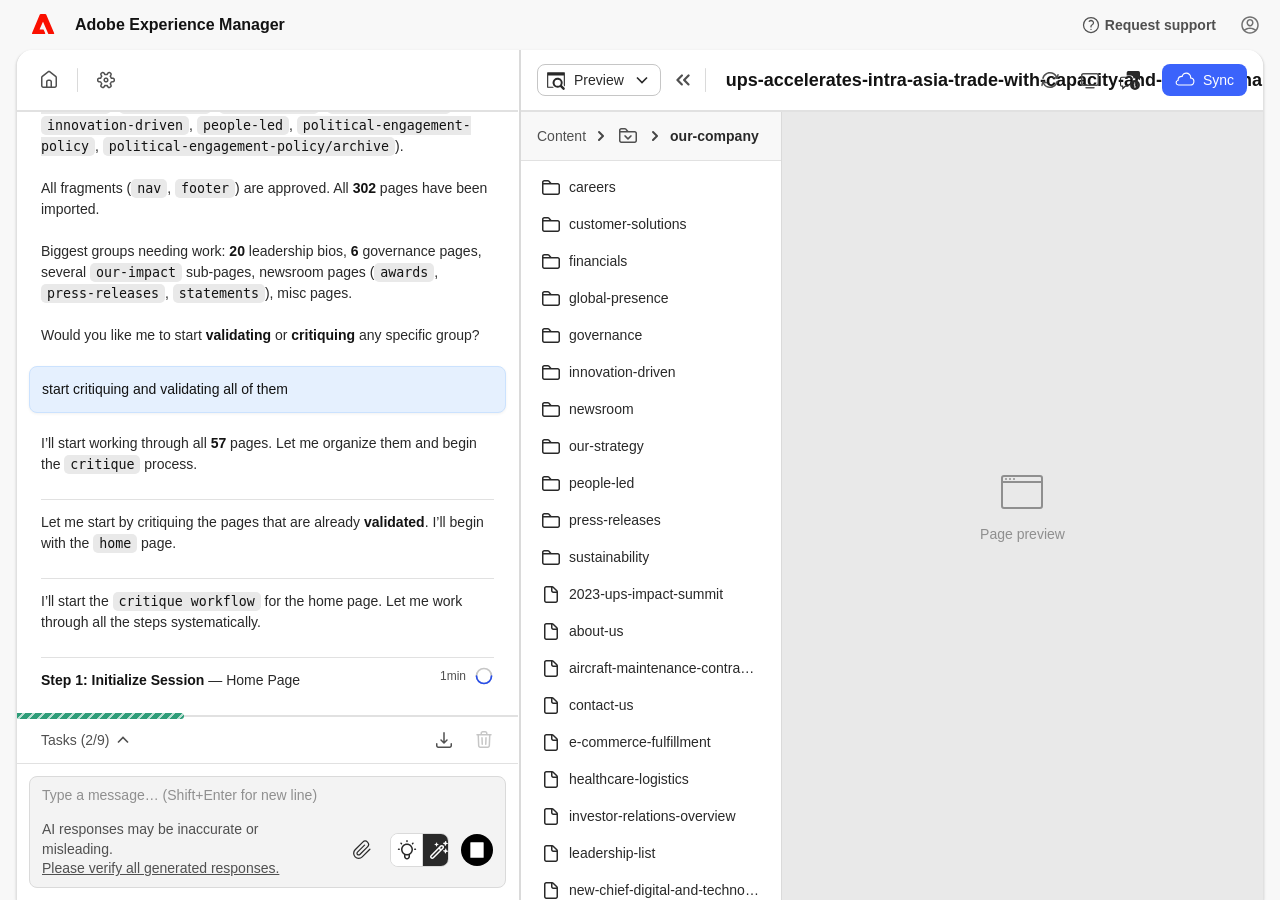
<file: index.html>
<!DOCTYPE html>
<html lang="en">
<head>
  <meta charset="UTF-8">
  <meta name="viewport" content="width=device-width, initial-scale=1.0">
  <title>Adobe Experience Manager</title>
  <!-- Adobe Clean via Adobe Fonts (use your kit ID) or system fallback -->
  <link rel="stylesheet" href="css/tokens.css">
  <link rel="stylesheet" href="css/base.css">
  <link rel="stylesheet" href="css/layout.css">
  <link rel="stylesheet" href="css/chat.css">
  <link rel="stylesheet" href="css/preview.css">
</head>
<body>
<svg xmlns="http://www.w3.org/2000/svg" aria-hidden="true" style="position:absolute;width:0;height:0;overflow:hidden">
    <defs>

      <!-- icon-adobe-logo: Adobe "A" shape -->
      <symbol id="icon-adobe-logo" viewBox="0 0 250 245" overflow="visible">
        <path fill="#fa0f00" d="M192 179h-29a6 6 0 0 1-6-4l-31-72a1 1 0 0 0-2 0l-20 46a2 2 0 0 0 2 2h21a3 3 0 0 1 3 2l9 21a4 4 0 0 1-3 5H59a4 4 0 0 1-3-5l49-117a7 7 0 0 1 6-4h28a7 7 0 0 1 6 4l50 117a4 4 0 0 1-3 5Z"/>
      </symbol>

      <!-- icon-support: circle with question mark stroke -->
      <symbol id="icon-support" viewBox="0 0 24 24" overflow="visible">
        <path d="M9.879 7.519c1.171-1.025 3.071-1.025 4.242 0 1.172 1.025 1.172 2.687 0 3.712-.203.179-.43.326-.67.442-.745.361-1.45.999-1.45 1.827v.75M21 12a9 9 0 11-18 0 9 9 0 0118 0zm-9 5.25h.008v.008H12v-.008z"/>
      </symbol>

      <!-- icon-user: person/avatar shape -->
      <symbol id="icon-user" viewBox="0 0 20 20" overflow="visible">
        <path fill="currentColor" d="M10 1.25c-4.825 0-8.75 3.925-8.75 8.75s3.925 8.75 8.75 8.75 8.75-3.925 8.75-8.75S14.825 1.25 10 1.25m0 1.5c3.998 0 7.25 3.252 7.25 7.25 0 1.632-.548 3.134-1.462 4.347-1.481-1.244-3.587-1.972-5.788-1.972-2.267 0-4.418.74-5.797 1.96C3.295 13.124 2.75 11.626 2.75 10c0-3.998 3.252-7.25 7.25-7.25M5.22 15.437c1.102-.959 2.909-1.562 4.78-1.562 1.797 0 3.562.592 4.768 1.572-1.276 1.119-2.942 1.803-4.768 1.803-1.832 0-3.502-.688-4.78-1.813m4.838-4.037c-.021 0-.057-.01-.063 0-.637 0-1.258-.181-1.796-.524-.53-.338-.961-.81-1.25-1.366-.306-.583-.463-1.24-.453-1.9-.024-1.273.61-2.472 1.697-3.183 1.099-.698 2.508-.698 3.6-.005.527.342.959.81 1.254 1.358.307.566.465 1.206.457 1.85.01.641-.146 1.302-.452 1.889-.29.556-.723 1.03-1.25 1.371-.526.335-1.126.51-1.744.51m-.048-1.5h.01c.348.015.681-.087.972-.273.305-.197.56-.476.73-.802.191-.366.289-.779.282-1.191.005-.41-.09-.798-.277-1.14-.176-.329-.434-.608-.744-.81-.596-.377-1.374-.378-1.977.004-.644.421-1.025 1.14-1.01 1.92-.006.435.09.844.281 1.207.17.325.422.6.729.797.295.188.638.287.99.287z"/>
      </symbol>

      <!-- icon-home: house shape -->
      <symbol id="icon-home" viewBox="0 0 20 20" overflow="visible">
        <path d="m17.13086,5.73438L11.38086,1.26172c-.8125-.63086-1.94922-.63184-2.76172.00098L2.86914,5.73438h-.00098c-.54395.42285-.86816,1.08691-.86816,1.77637v8.23926c0,1.24023,1.00977,2.25,2.25,2.25h11.5c1.24023,0,2.25-1.00977,2.25-2.25V7.51074c0-.68945-.32422-1.35352-.86914-1.77637Zm-5.63086,10.76562h-3v-4.75c0-.41309.33691-.75.75-.75h1.5c.41309,0,.75.33691.75.75v4.75Zm5-.75c0,.41309-.33691.75-.75.75h-2.75v-4.75c0-1.24023-1.00977-2.25-2.25-2.25h-1.5c-1.24023,0-2.25,1.00977-2.25,2.25v4.75h-2.75c-.41309,0-.75-.33691-.75-.75V7.51074c0-.22949.1084-.45117.28906-.59277l5.75-4.4707c.27246-.21191.65137-.20898.92188-.00098l5.74902,4.47168c.18164.1416.29004.36328.29004.59277v8.23926Z" fill="currentColor"/>
      </symbol>

      <!-- icon-settings: gear/cog -->
      <symbol id="icon-settings" viewBox="0 0 20 20" overflow="visible">
        <path fill="currentColor" d="M10.004 12.589c-.888 0-1.753-.46-2.228-1.283-.708-1.228-.286-2.801.94-3.51.593-.343 1.285-.433 1.949-.256.663.178 1.216.604 1.56 1.197.342.594.433 1.286.256 1.949-.178.663-.603 1.216-1.197 1.56-.403.233-.845.343-1.28.343m-.93-2.033c.295.508.949.683 1.46.39.247-.142.424-.373.498-.648s.036-.564-.107-.81c-.143-.248-.373-.425-.649-.499-.275-.073-.563-.035-.81.107-.51.295-.686.949-.391 1.46"/>
        <path fill="currentColor" d="M6.907 18.318c-.34 0-.682-.085-.992-.264l-.82-.473c-.893-.514-1.25-1.65-.811-2.583l.58-1.233q-.398-.546-.672-1.161l-1.357-.113C1.806 12.406 1 11.531 1 10.5v-.946c0-1.033.805-1.91 1.833-1.994l1.354-.115q.138-.313.302-.6.165-.285.37-.564l-.581-1.23c-.441-.932-.087-2.068.807-2.584l.82-.474c.893-.516 2.054-.259 2.643.59l.777 1.118q.667-.074 1.341 0l.775-1.119c.59-.85 1.751-1.11 2.644-.594l.82.473c.894.516 1.25 1.651.81 2.584l-.58 1.232q.399.548.672 1.161l1.357.113c1.028.085 1.834.96 1.835 1.991v.947c.001 1.031-.803 1.907-1.832 1.994l-1.355.115q-.136.313-.303.6-.164.284-.368.563l.58 1.23c.441.93.087 2.067-.806 2.584l-.82.475c-.894.518-2.054.258-2.643-.591l-.778-1.118q-.67.073-1.34 0l-.777 1.12c-.384.555-1.012.857-1.65.857M6.904 3.225q-.13 0-.248.066l-.82.475c-.223.129-.312.412-.202.645l.78 1.65c.125.267.083.583-.108.807-.204.24-.373.477-.517.726q-.212.37-.368.81c-.098.278-.35.472-.644.496l-1.819.154c-.262.022-.458.236-.458.499v.946c0 .258.202.477.459.498l1.82.15c.293.025.546.22.644.498.2.56.497 1.076.887 1.532.192.223.234.54.109.806l-.778 1.653c-.11.233-.02.517.203.645l.82.474c.224.13.514.063.66-.148l1.041-1.502c.168-.242.46-.369.753-.31.588.108 1.184.11 1.77 0 .29-.055.585.066.753.31l1.042 1.499c.147.21.439.276.66.147l.821-.474c.226-.13.314-.409.201-.646l-.779-1.65c-.126-.267-.084-.583.108-.807.204-.24.373-.477.515-.725h.001c.143-.248.263-.512.369-.81.098-.279.35-.473.644-.497l1.819-.153c.256-.022.458-.24.458-.499l-.001-.947c0-.262-.197-.476-.459-.498l-1.819-.15c-.294-.025-.546-.22-.645-.498-.198-.56-.496-1.075-.887-1.532-.191-.224-.234-.54-.108-.806l.777-1.653c.11-.233.02-.517-.203-.646l-.82-.473c-.224-.127-.514-.061-.66.15l-1.04 1.5c-.168.243-.46.368-.753.31-.591-.11-1.188-.11-1.77 0-.292.052-.586-.067-.754-.31L7.316 3.439c-.096-.137-.253-.213-.412-.213"/>
      </symbol>

      <!-- icon-copy: copy icon (20 rects + 1 path) -->
      <symbol id="icon-copy" viewBox="0 0 18 18" overflow="visible">
        <rect height="1" rx="0.25" width="1" x="16" y="11"/><rect height="1" rx="0.25" width="1" x="16" y="9"/><rect height="1" rx="0.25" width="1" x="16" y="7"/><rect height="1" rx="0.25" width="1" x="16" y="5"/><rect height="1" rx="0.25" width="1" x="16" y="3"/><rect height="1" rx="0.25" width="1" x="16" y="1"/><rect height="1" rx="0.25" width="1" x="14" y="1"/><rect height="1" rx="0.25" width="1" x="12" y="1"/><rect height="1" rx="0.25" width="1" x="10" y="1"/><rect height="1" rx="0.25" width="1" x="8" y="1"/><rect height="1" rx="0.25" width="1" x="6" y="1"/><rect height="1" rx="0.25" width="1" x="6" y="3"/><rect height="1" rx="0.25" width="1" x="6" y="5"/><rect height="1" rx="0.25" width="1" x="6" y="7"/><rect height="1" rx="0.25" width="1" x="6" y="9"/><rect height="1" rx="0.25" width="1" x="6" y="11"/><rect height="1" rx="0.25" width="1" x="8" y="11"/><rect height="1" rx="0.25" width="1" x="10" y="11"/><rect height="1" rx="0.25" width="1" x="12" y="11"/><rect height="1" rx="0.25" width="1" x="14" y="11"/>
        <path d="M5,6H1.5a.5.5,0,0,0-.5.5v10a.5.5,0,0,0,.5.5h10a.5.5,0,0,0,.5-.5V13H5.5a.5.5,0,0,1-.5-.5Z"/>
      </symbol>

      <!-- icon-chevron-up: upward chevron (used in code tree, task completed toggle, queue items) -->
      <symbol id="icon-chevron-up" viewBox="0 0 20 20" overflow="visible">
        <path fill="currentColor" d="M3.545 12.237c0-.196.077-.393.23-.54L9.48 6.21c.29-.28.749-.28 1.039 0l5.716 5.5c.3.287.308.763.02 1.06-.286.298-.76.308-1.059.02L9.998 7.791l-5.184 4.986c-.297.288-.772.279-1.06-.02-.14-.145-.21-.332-.21-.52"/>
      </symbol>

      <!-- icon-check-circle: circle with checkmark -->
      <symbol id="icon-check-circle" viewBox="0 0 20 20" overflow="visible">
        <path fill="currentColor" d="M10 18.75c-4.825 0-8.75-3.925-8.75-8.75S5.175 1.25 10 1.25s8.75 3.925 8.75 8.75-3.925 8.75-8.75 8.75m0-16c-3.998 0-7.25 3.252-7.25 7.25s3.252 7.25 7.25 7.25 7.25-3.252 7.25-7.25S13.998 2.75 10 2.75"/>
        <path fill="currentColor" d="M9.223 13.5c-.212 0-.415-.09-.558-.248l-2.51-2.792c-.278-.309-.253-.782.055-1.06s.781-.252 1.06.056l1.893 2.107 3.487-4.756c.244-.334.711-.41 1.048-.161.334.244.406.713.161 1.047l-4.032 5.5c-.133.183-.342.295-.567.306z"/>
      </symbol>

      <!-- icon-chevron-down: small polyline chevron (status bar/toolbar dropdowns) -->
      <symbol id="icon-chevron-down" viewBox="0 0 24 24" overflow="visible">
        <polyline points="6 9 12 15 18 9"/>
      </symbol>

      <!-- icon-download: download arrow -->
      <symbol id="icon-download" viewBox="0 0 20 20" overflow="visible">
        <path fill="currentColor" d="M13.53 9.427c-.292-.292-.766-.294-1.06 0l-1.717 1.714V2.75c0-.414-.336-.75-.75-.75s-.75.336-.75.75v8.4L7.53 9.426c-.293-.293-.767-.293-1.06 0s-.293.767 0 1.06l2.998 2.998c.146.147.338.22.53.22.191 0 .384-.073.53-.22l3.002-2.998c.293-.292.293-.767 0-1.06"/>
        <path fill="currentColor" d="M15.75 18H4.25C3.01 18 2 16.99 2 15.75v-2.021c0-.415.336-.75.75-.75s.75.335.75.75v2.021c0 .413.337.75.75.75h11.5c.413 0 .75-.337.75-.75v-2.021c0-.415.336-.75.75-.75s.75.335.75.75v2.021c0 1.24-1.01 2.25-2.25 2.25"/>
      </symbol>

      <!-- icon-trash: trash/delete -->
      <symbol id="icon-trash" viewBox="0 0 20 20" overflow="visible">
        <path fill="currentColor" d="M8.249 15.021c-.4 0-.733-.317-.748-.72l-.25-6.5c-.017-.414.307-.763.72-.779H8c.4 0 .733.317.748.72l.25 6.5c.017.414-.307.763-.72.778zM11.751 15.021h-.03c-.413-.016-.737-.365-.72-.779l.25-6.5c.015-.403.348-.72.748-.72h.03c.413.016.737.365.72.779l-.25 6.5c-.015.403-.348.72-.748.72"/>
        <path fill="currentColor" d="M17 4h-3.5v-.75C13.5 2.01 12.49 1 11.25 1h-2.5C7.51 1 6.5 2.01 6.5 3.25V4H3c-.414 0-.75.336-.75.75s.336.75.75.75h.52l.422 10.342C3.99 17.052 4.98 18 6.19 18h7.62c1.211 0 2.2-.948 2.248-2.158L16.48 5.5H17c.414 0 .75-.336.75-.75S17.414 4 17 4m-9-.75c0-.413.337-.75.75-.75h2.5c.413 0 .75.337.75.75V4H8zm6.56 12.531c-.017.404-.346.719-.75.719H6.19c-.404 0-.733-.315-.75-.719L5.02 5.5h9.96z"/>
      </symbol>

      <!-- icon-attach: paperclip -->
      <symbol id="icon-attach" viewBox="0 0 24 24" overflow="visible">
        <path d="M21.44 11.05l-9.19 9.19a6 6 0 01-8.49-8.49l9.19-9.19a4 4 0 015.66 5.66l-9.2 9.19a2 2 0 01-2.83-2.83l8.49-8.48"/>
      </symbol>

      <!-- icon-plan: lightbulb/plan icon -->
      <symbol id="icon-plan" viewBox="0 0 20 20" overflow="visible">
        <path fill="currentColor" d="M10 2.241c-.414 0-.75-.336-.75-.75v-.7c0-.414.336-.75.75-.75s.75.336.75.75v.7c0 .414-.336.75-.75.75M18.454 10.021h-.7c-.414 0-.75-.335-.75-.75s.336-.75.75-.75h.7c.414 0 .75.336.75.75s-.336.75-.75.75M2.232 10.021h-.7c-.414 0-.75-.335-.75-.75s.336-.75.75-.75h.7c.414 0 .75.336.75.75s-.336.75-.75.75M4.51 4.54c-.192 0-.383-.074-.53-.22l-.495-.496c-.293-.293-.293-.767 0-1.06s.768-.293 1.06 0l.496.495c.293.293.293.767 0 1.06-.146.147-.338.22-.53.22M15.476 4.54c-.193 0-.384-.074-.53-.22-.294-.294-.294-.768 0-1.061l.494-.495c.293-.293.768-.293 1.061 0s.293.767 0 1.06l-.495.495c-.147.147-.338.22-.53.22M16 9.5c0-3.309-2.691-6-6-6s-6 2.691-6 6c0 2.216 1.21 4.15 3.001 5.189L7 14.695V16.5c0 1.654 1.346 3 3 3s3-1.346 3-3v-1.812c1.79-1.04 3-2.973 3-5.188m-4.5 7c0 .827-.673 1.5-1.5 1.5s-1.5-.673-1.5-1.5v-1.198c.48.125.981.198 1.5.198s1.02-.073 1.5-.198zM10 14c-2.481 0-4.5-2.019-4.5-4.5S7.519 5 10 5s4.5 2.019 4.5 4.5S12.481 14 10 14"/>
      </symbol>

      <!-- icon-execute: magic wand/execute icon -->
      <symbol id="icon-execute" viewBox="0 0 20 20" overflow="visible">
        <path fill="currentColor" d="M15.05 7.2c0-.601-.235-1.167-.658-1.59-.849-.85-2.333-.852-3.183 0L9.388 7.43q-.033.034-.06.069-.037.029-.07.062l-7.599 7.598c-.425.425-.659.99-.659 1.591s.234 1.166.66 1.59.99.66 1.59.66 1.166-.234 1.59-.66l9.55-9.549c.425-.425.66-.99.66-1.59M3.78 17.28c-.283.283-.777.283-1.06 0-.142-.141-.22-.33-.22-.53s.078-.389.22-.53l7.2-7.2 1.065 1.055zm9.55-9.55-1.284 1.285-1.066-1.056 1.29-1.29c.283-.282.777-.283 1.06.002.142.14.22.329.22.53s-.078.388-.22.53M18.706 10.832l-1.261-.499-.203-1.342c-.065-.428-.758-.505-.916-.104l-.499 1.262-1.342.202c-.213.032-.379.203-.403.418s.098.418.299.498l1.262.5.202 1.34c.032.213.203.38.418.404s.418-.098.498-.3l.5-1.26 1.34-.203c.215-.033.38-.204.404-.418s-.099-.42-.299-.498M14.336 3.642l1.262.5.202 1.341c.032.213.204.38.418.403.215.025.418-.097.498-.299l.5-1.26 1.341-.204c.214-.032.379-.203.403-.418s-.098-.419-.299-.498l-1.26-.498-.204-1.342c-.065-.428-.758-.505-.916-.105l-.498 1.263-1.342.201c-.213.032-.38.204-.404.418s.098.418.3.498M5.78 4.69l1.023.406.164 1.088c.026.173.166.307.34.327.173.02.339-.08.404-.243l.405-1.023 1.088-.165c.174-.026.308-.165.328-.339s-.08-.34-.243-.404l-1.023-.404-.165-1.09c-.053-.347-.615-.41-.743-.084l-.405 1.024-1.089.164c-.173.026-.308.165-.327.34-.02.173.079.338.242.403"/>
      </symbol>

      <!-- icon-send: send/paper plane -->
      <symbol id="icon-send" viewBox="0 0 20 20" overflow="visible">
        <path fill="currentColor" d="M18.649 9.974c0-.295-.172-.563-.443-.683L4.058 2.933c-.257-.115-.557-.077-.776.098-.22.177-.323.46-.267.736l1.272 6.241-1.222 6.23c-.049.247.03.5.205.675q.031.03.065.058c.221.174.52.211.776.095l14.098-6.408c.268-.122.44-.39.44-.684m-4.243-.747-8.742.027L4.777 4.9zm-9.589 5.87.852-4.344 8.763-.027z"/>
      </symbol>

      <!-- icon-stop: solid square -->
      <symbol id="icon-stop" viewBox="0 0 18 18" overflow="visible">
        <rect fill="currentColor" height="14" rx="0.5" width="12" x="3" y="2"/>
      </symbol>

      <!-- icon-view-preview: preview/search icon -->
      <symbol id="icon-view-preview" viewBox="0 0 18 18" overflow="visible">
        <path fill="currentColor" d="M16.5955,16.0715,14.323,13.8A4.5325,4.5325,0,1,0,12.8,15.323l2.273,2.2725a1.022,1.022,0,0,0,1.524,0A1.06653,1.06653,0,0,0,16.8905,17,1.08151,1.08151,0,0,0,16.5955,16.0715ZM7.706,11.49a2.784,2.784,0,1,1,2.784,2.784A2.784,2.784,0,0,1,7.706,11.49Z"/>
        <path fill="currentColor" d="M16.5,2H1.5a.5.5,0,0,0-.5.5v13a.5.5,0,0,0,.5.5H7.116a5.66068,5.66068,0,0,1-1.034-1H2V5H16v8.8885l1,.995V2.5A.5.5,0,0,0,16.5,2Z"/>
      </symbol>

      <!-- icon-view-document: document icon -->
      <symbol id="icon-view-document" viewBox="0 0 18 18" overflow="visible">
        <polygon fill="currentColor" points="10 1 10 6 15 6 10 1"/>
        <path fill="currentColor" d="M9.5,7A.5.5,0,0,1,9,6.5V1H3.5a.5.5,0,0,0-.5.5v15a.5.5,0,0,0,.5.5h11a.5.5,0,0,0,.5-.5V7ZM13,14.75a.25.25,0,0,1-.25.25H5.25A.25.25,0,0,1,5,14.75v-.5A.25.25,0,0,1,5.25,14h7.5a.25.25,0,0,1,.25.25Zm0-2a.25.25,0,0,1-.25.25H5.25A.25.25,0,0,1,5,12.75v-.5A.25.25,0,0,1,5.25,12h7.5a.25.25,0,0,1,.25.25Zm0-2a.25.25,0,0,1-.25.25H5.25A.25.25,0,0,1,5,10.75v-.5A.25.25,0,0,1,5.25,10h7.5a.25.25,0,0,1,.25.25Z"/>
      </symbol>

      <!-- icon-view-files: code brackets icon -->
      <symbol id="icon-view-files" viewBox="0 0 18 18" overflow="visible">
        <path fill="currentColor" d="M17.7465,9.5305l-4.0965,4.16a.5.5,0,0,1-.70709.00541l-.00541-.00541-.4465-.4535a.503.503,0,0,1,0-.7L15.9715,9,12.492,5.4645a.503.503,0,0,1,0-.7l.4465-.4535a.5.5,0,0,1,.70709-.00541L13.651,4.311l4.0955,4.16A.76151.76151,0,0,1,17.7465,9.5305Z"/>
        <path fill="currentColor" d="M.2535,8.4695,4.35,4.3095a.5.5,0,0,1,.70709-.00541l.00541.00541.4465.4535a.503.503,0,0,1,0,.7L2.0285,9,5.508,12.5355a.503.503,0,0,1,0,.7l-.4465.4535a.5.5,0,0,1-.70709.00541L4.349,13.689.2535,9.5305A.76151.76151,0,0,1,.2535,8.4695Z"/>
        <path fill="currentColor" d="M7.7445,14.8435h-.572a.5.5,0,0,1-.483-.6295L9.7855,2.6935a.5.5,0,0,1,.483-.3705h.5525a.5.5,0,0,1,.483.627L8.2275,14.473A.5.5,0,0,1,7.7445,14.8435Z"/>
      </symbol>

      <!-- icon-view-changes: git changes/branches -->
      <symbol id="icon-view-changes" viewBox="0 0 16 16" overflow="visible">
        <path fill="currentColor" fill-rule="evenodd" d="M11.75 2.5a.75.75 0 100 1.5.75.75 0 000-1.5zm-2.25.75a2.25 2.25 0 113 2.122V6A2.5 2.5 0 0110 8.5H6a1 1 0 00-1 1v1.128a2.251 2.251 0 11-1.5 0V5.372a2.25 2.25 0 111.5 0v1.836A2.492 2.492 0 016 7h4a1 1 0 001-1v-.628A2.25 2.25 0 019.5 3.25zM4.25 12a.75.75 0 100 1.5.75.75 0 000-1.5zM3.5 3.25a.75.75 0 111.5 0 .75.75 0 01-1.5 0z"/>
      </symbol>

      <!-- icon-toggle-browser: double chevron right -->
      <symbol id="icon-toggle-browser" viewBox="0 0 18 18" overflow="visible">
        <path fill="currentColor" d="M15,9a.994.994,0,0,1-.2925.7045l-3.9915,3.99a1,1,0,1,1-1.4355-1.386l.0245-.0245L12.5905,9,9.3045,5.715A1,1,0,0,1,10.691,4.28l.0245.0245,3.9915,3.99A.994.994,0,0,1,15,9Z"/>
        <path fill="currentColor" d="M9,9a.994.994,0,0,1-.2925.7045l-3.9915,3.99a1,1,0,1,1-1.436-1.385l.0245-.0245L6.5905,9,3.3045,5.715A1,1,0,0,1,4.6915,4.28l.0245.0245,3.9915,3.99A.994.994,0,0,1,9,9Z"/>
      </symbol>

      <!-- icon-refresh: refresh arrows -->
      <symbol id="icon-refresh" viewBox="0 0 20 20" overflow="visible">
        <path fill="currentColor" d="M18.207 3.897c-.406-.094-.809.15-.906.554l-.38 1.575C15.523 3.594 12.919 2.02 10 2.02c-3.685 0-6.875 2.5-7.76 6.08-.099.403.147.81.55.909.4.1.808-.147.907-.55.718-2.907 3.31-4.939 6.303-4.939 2.517 0 4.735 1.447 5.809 3.633l-2.102-.508c-.404-.094-.808.15-.906.553s.15.808.553.905l3.245.785c.125.088.274.142.432.142q.09 0 .18-.021c.048-.012.086-.041.13-.061.069-.019.142-.02.205-.058.17-.104.29-.27.338-.464l.875-3.624c.097-.403-.15-.808-.552-.906M17.21 11.032c-.396-.096-.807.147-.907.55-.718 2.908-3.31 4.94-6.303 4.94-2.517 0-4.735-1.447-5.81-3.634l2.103.508c.403.092.809-.15.906-.553s-.15-.808-.553-.905l-3.255-.787c-.171-.118-.385-.171-.602-.119-.015.004-.026.015-.04.02-.104.013-.205.044-.295.1-.17.103-.29.27-.338.463l-.875 3.624c-.097.403.15.808.552.906q.09.02.177.02c.339 0 .646-.23.729-.574l.38-1.575c1.398 2.432 4.002 4.005 6.921 4.005 3.685 0 6.876-2.5 7.76-6.08.099-.403-.147-.81-.549-.909"/>
      </symbol>

      <!-- icon-desktop: monitor/desktop -->
      <symbol id="icon-desktop" viewBox="0 0 20 20" overflow="visible">
        <path fill="currentColor" d="M14 18.5H6c-.414 0-.75-.336-.75-.75S5.586 17 6 17h8c.414 0 .75.336.75.75s-.336.75-.75.75M16.75 16H3.25C2.01 16 1 14.99 1 13.75v-8.5C1 4.01 2.01 3 3.25 3h13.5C17.99 3 19 4.01 19 5.25v8.5c0 1.24-1.01 2.25-2.25 2.25M3.25 4.5c-.413 0-.75.337-.75.75v8.5c0 .413.337.75.75.75h13.5c.413 0 .75-.337.75-.75v-8.5c0-.413-.337-.75-.75-.75z"/>
      </symbol>

      <!-- icon-tablet: tablet device -->
      <symbol id="icon-tablet" viewBox="0 0 20 20" overflow="visible">
        <circle cx="5" cy="9.998" r="1" fill="currentColor"/>
        <path fill="currentColor" d="M3.25 2.998h13.5c1.24 0 2.25 1.01 2.25 2.25v9.5c0 1.24-1.01 2.25-2.25 2.25H3.25c-1.24 0-2.25-1.01-2.25-2.25v-9.5c0-1.24 1.01-2.25 2.25-2.25m13.5 12.5c.413 0 .75-.337.75-.75v-9.5c0-.413-.337-.75-.75-.75H3.25c-.413 0-.75.337-.75.75v9.5c0 .413.337.75.75.75z"/>
      </symbol>

      <!-- icon-phone: phone device -->
      <symbol id="icon-phone" viewBox="0 0 20 20" overflow="visible">
        <circle cx="10" cy="15" r="1" fill="currentColor"/>
        <path fill="currentColor" d="M13.75 19h-7.5C5.01 19 4 17.99 4 16.75V3.25C4 2.01 5.01 1 6.25 1h7.5C14.99 1 16 2.01 16 3.25v13.5c0 1.24-1.01 2.25-2.25 2.25M6.25 2.5c-.413 0-.75.337-.75.75v13.5c0 .413.337.75.75.75h7.5c.413 0 .75-.337.75-.75V3.25c0-.413-.337-.75-.75-.75z"/>
      </symbol>

      <!-- icon-add-to-chat: chat+ icon -->
      <symbol id="icon-add-to-chat" viewBox="0 0 18 18" overflow="visible">
        <path fill="currentColor" d="M7.375,14H4.793a.5.5,0,0,0-.3535.1465L3,15.5855V14.5a.5.5,0,0,0-.5-.5h-1a.5.5,0,0,1-.5-.5v-6A.5.5,0,0,1,1.5,7h8a.5.5,0,0,1,.5.5v.9465a6.12921,6.12921,0,0,1,1-.562V7.5A1.5,1.5,0,0,0,9.5,6h-8A1.5,1.5,0,0,0,0,7.5v6A1.5,1.5,0,0,0,1.5,15H2v2.3965a.25.25,0,0,0,.427.177L5,15H7.542A6.11074,6.11074,0,0,1,7.375,14Z"/>
        <path fill="currentColor" d="M12,7.3v.242A6.1045,6.1045,0,0,1,17.8465,9.15,1.48587,1.48587,0,0,0,18,8.5v-6A1.5,1.5,0,0,0,16.5,1h-9A1.5,1.5,0,0,0,6,2.5V5H9.7A2.3,2.3,0,0,1,12,7.3Z"/>
        <path fill="currentColor" d="M13.5,9.05a4.45,4.45,0,1,0,4.45,4.45A4.45,4.45,0,0,0,13.5,9.05Zm2.5,4.7a.25.25,0,0,1-.25.25H14v1.75a.25.25,0,0,1-.25.25h-.5a.25.25,0,0,1-.25-.25V14H11.25a.25.25,0,0,1-.25-.25v-.5a.25.25,0,0,1,.25-.25H13V11.25a.25.25,0,0,1,.25-.25h.5a.25.25,0,0,1,.25.25V13h1.75a.25.25,0,0,1,.25.25Z"/>
      </symbol>

      <!-- icon-sync-cloud: cloud sync (actions-dropdown-content trigger) -->
      <symbol id="icon-sync-cloud" viewBox="0 0 18 18" overflow="visible">
        <path fill="currentColor" d="M10.25,3.357A3.394,3.394,0,0,1,13.519,7.66a2.74688,2.74688,0,0,1,.3025-.017,2.6785,2.6785,0,0,1,0,5.357H3.107a1.6075,1.6075,0,0,1,0-3.2145h.1795v-.714a2.859,2.859,0,0,1,3.6-2.7595A3.394,3.394,0,0,1,10.25,3.357Zm0-1A4.4055,4.4055,0,0,0,6.1335,5.2145a3.862,3.862,0,0,0-3.845,3.703A2.607,2.607,0,0,0,3.107,14H13.8215a3.6785,3.6785,0,0,0,.8215-7.2645A4.4,4.4,0,0,0,10.25,2.357Z"/>
      </symbol>

      <!-- icon-push: cloud upload arrow -->
      <symbol id="icon-push" viewBox="0 0 18 18" overflow="visible">
        <path fill="currentColor" d="M14.643,4.7355a4.3935,4.3935,0,0,0-8.5095-1.521,3.861,3.861,0,0,0-3.8445,3.7A2.612,2.612,0,0,0,.5165,9.6865,2.673,2.673,0,0,0,3.205,12H5.75A.25.25,0,0,0,6,11.75v-.5A.25.25,0,0,0,5.75,11H3.2A1.668,1.668,0,0,1,1.5045,9.4795,1.607,1.607,0,0,1,3.02214,7.78786q.0434-.00235.08686-.00236h.1795v-.714a2.85951,2.85951,0,0,1,3.6-2.7595,3.3935,3.3935,0,1,1,6.634,1.35,2.6785,2.6785,0,1,1,.3,5.34H12.25a.25.25,0,0,0-.25.25v.5a.25.25,0,0,0,.25.25H13.7A3.7585,3.7585,0,0,0,17.4735,8.76,3.684,3.684,0,0,0,14.643,4.7355Z"/>
        <path fill="currentColor" d="M6.75,9H8v7.5a.5.5,0,0,0,.5.5h1a.5.5,0,0,0,.5-.5V9h1.25a.25.25,0,0,0,.25-.25.24453.24453,0,0,0-.0585-.1585L9.182,6.08a.25.25,0,0,0-.3534-.01061L8.818,6.08,6.5585,8.59A.24453.24453,0,0,0,6.5,8.75.25.25,0,0,0,6.75,9Z"/>
      </symbol>

      <!-- icon-pull: cloud download arrow -->
      <symbol id="icon-pull" viewBox="0 0 18 18" overflow="visible">
        <path fill="currentColor" d="M14.643,4.7355a4.3935,4.3935,0,0,0-8.5095-1.521,3.861,3.861,0,0,0-3.8445,3.7A2.612,2.612,0,0,0,.5165,9.6865,2.673,2.673,0,0,0,3.205,12H5.75A.25.25,0,0,0,6,11.75v-.5A.25.25,0,0,0,5.75,11H3.2A1.668,1.668,0,0,1,1.5045,9.4795,1.607,1.607,0,0,1,3.02214,7.78786q.0434-.00235.08686-.00236h.1795v-.714a2.85951,2.85951,0,0,1,3.6-2.7595,3.3935,3.3935,0,1,1,6.634,1.35,2.6785,2.6785,0,1,1,.3,5.34H12.25a.25.25,0,0,0-.25.25v.5a.25.25,0,0,0,.25.25H13.7A3.7585,3.7585,0,0,0,17.4735,8.76,3.684,3.684,0,0,0,14.643,4.7355Z"/>
        <path fill="currentColor" d="M11.25,14.5H10v-7A.5.5,0,0,0,9.5,7h-1a.5.5,0,0,0-.5.5v7H6.75a.25.25,0,0,0-.25.25.24453.24453,0,0,0,.0585.1585L8.818,17.42a.25.25,0,0,0,.35339.01061L9.182,17.42l2.2595-2.5115A.24453.24453,0,0,0,11.5,14.75.25.25,0,0,0,11.25,14.5Z"/>
      </symbol>

      <!-- icon-github: GitHub octocat -->
      <symbol id="icon-github" viewBox="0 0 16 16" overflow="visible">
        <path fill-rule="evenodd" d="M8 0C3.58 0 0 3.58 0 8c0 3.54 2.29 6.53 5.47 7.59.4.07.55-.17.55-.38 0-.19-.01-.82-.01-1.49-2.01.37-2.53-.49-2.69-.94-.09-.23-.48-.94-.82-1.13-.28-.15-.68-.52-.01-.53.63-.01 1.08.58 1.23.82.72 1.21 1.87.87 2.33.66.07-.52.28-.87.51-1.07-1.78-.2-3.64-.89-3.64-3.95 0-.87.31-1.59.82-2.15-.08-.2-.36-1.02.08-2.12 0 0 .67-.21 2.2.82.64-.18 1.32-.27 2-.27.68 0 1.36.09 2 .27 1.53-1.04 2.2-.82 2.2-.82.44 1.1.16 1.92.08 2.12.51.56.82 1.27.82 2.15 0 3.07-1.87 3.75-3.65 3.95.29.25.54.73.54 1.48 0 1.07-.01 1.93-.01 2.2 0 .21.15.46.55.38A8.013 8.013 0 0016 8c0-4.42-3.58-8-8-8z"/>
      </symbol>

      <!-- icon-reconnect: reconnect icon -->
      <symbol id="icon-reconnect" viewBox="0 0 20 20" overflow="visible">
        <path fill="currentColor" d="M5.313 18.748c-1.04 0-2.08-.396-2.873-1.188-1.584-1.584-1.584-4.163 0-5.747l3.906-3.906c1.585-1.584 4.162-1.583 5.747 0q.327.329.566.71c.22.35.115.814-.235 1.034-.353.222-.814.115-1.034-.235q-.152-.241-.36-.45c-.999-.998-2.625-.997-3.624.002l-3.905 3.905c-.999 1-.999 2.627 0 3.626 1.001 1.001 2.627.997 3.626 0l1.952-1.952c.293-.293.768-.293 1.06 0s.294.767 0 1.06L8.189 17.56c-.792.792-1.834 1.187-2.875 1.188m8.341-6.655 3.906-3.905c1.584-1.585 1.584-4.164 0-5.748s-4.164-1.584-5.747 0L9.86 4.393c-.293.293-.293.767 0 1.06s.768.293 1.06 0l1.953-1.952c1-.998 2.625-1 3.626 0 .999.999.999 2.626 0 3.626l-3.905 3.905c-1 1-2.625 1-3.624.001q-.208-.207-.36-.449c-.22-.35-.681-.457-1.034-.235-.35.22-.456.683-.235 1.034q.24.381.566.71c.793.792 1.833 1.188 2.874 1.188 1.04 0 2.081-.396 2.873-1.188"/>
      </symbol>

      <!-- icon-logout: logout/sign out icon (X shape) -->
      <symbol id="icon-logout" viewBox="0 0 20 20" overflow="visible">
        <path fill="currentColor" d="m11.06 10 5.207-5.206c.293-.293.293-.768 0-1.06s-.767-.294-1.06 0L10 8.938 4.793 3.733c-.293-.293-.767-.293-1.06 0s-.293.768 0 1.06L8.939 10l-5.206 5.206c-.293.293-.293.768 0 1.06.146.147.338.22.53.22s.384-.073.53-.22L10 11.062l5.207 5.206c.146.146.338.22.53.22s.384-.074.53-.22c.293-.293.293-.768 0-1.06z"/>
      </symbol>

      <!-- icon-switch-repo: switch repository icon -->
      <symbol id="icon-switch-repo" viewBox="0 0 20 20" overflow="visible">
        <path fill="currentColor" d="M15.75 11H4.995l5.718-6.634c.782-.908.73-2.24-.118-2.97l-.323-.277c-.42-.364-.97-.523-1.54-.451-.543.069-1.045.343-1.414.771L1.44 8.259c-.782.908-.729 2.24.118 2.97l.323.278c.183.158.39.276.613.355-.304.383-.493.862-.493 1.388v3C2 17.767 3.233 19 4.75 19h10.5c1.517 0 2.75-1.233 2.75-2.75v-3c0-1.24-1.01-2.25-2.25-2.25M2.575 9.24l5.88-6.822c.126-.147.292-.24.466-.262q.03-.005.073-.005c.087 0 .202.02.3.104l.322.277c.217.187.2.578-.038.854l-5.88 6.821c-.127.147-.293.24-.467.263-.08.011-.243.012-.372-.099l-.322-.278c-.217-.187-.2-.578.038-.854M16.5 16.25c0 .69-.56 1.25-1.25 1.25H4.75c-.69 0-1.25-.56-1.25-1.25v-3c0-.414.336-.75.75-.75h11.5c.414 0 .75.336.75.75z"/>
        <path fill="currentColor" d="M11.5 15.5h-3c-.414 0-.75-.336-.75-.75s.336-.75.75-.75h3c.414 0 .75.336.75.75s-.336.75-.75.75M18.28 2.72c-.293-.293-.767-.293-1.06 0L13.5 6.44V5.25c0-.414-.336-.75-.75-.75s-.75.336-.75.75v3c0 .414.336.75.75.75h3c.414 0 .75-.336.75-.75s-.336-.75-.75-.75h-1.19l3.72-3.72c.293-.293.293-.767 0-1.06"/>
      </symbol>

      <!-- icon-switch-branch: switch branch icon -->
      <symbol id="icon-switch-branch" viewBox="0 0 20 20" overflow="visible">
        <path fill="currentColor" d="m18.53 13.47-3-3c-.293-.293-.767-.293-1.06 0s-.293.767 0 1.06l1.72 1.72H4c-.414 0-.75.336-.75.75s.336.75.75.75h12.19l-1.72 1.72c-.293.293-.293.767 0 1.06.146.147.338.22.53.22s.384-.073.53-.22l3-3c.293-.293.293-.767 0-1.06M16 5.25H3.81l1.72-1.72c.293-.293.293-.767 0-1.06s-.767-.293-1.06 0l-3 3c-.293.293-.293.767 0 1.06l3 3c.146.147.338.22.53.22s.384-.073.53-.22c.293-.293.293-.767 0-1.06L3.81 6.75H16c.414 0 .75-.336.75-.75s-.336-.75-.75-.75"/>
      </symbol>

      <!-- icon-breadcrumb-sep: breadcrumb separator chevron -->
      <symbol id="icon-breadcrumb-sep" viewBox="0 0 18 18" overflow="visible">
        <path fill="#464646" d="M12,9a.994.994,0,0,1-.2925.7045l-3.9915,3.99a1,1,0,1,1-1.4355-1.386l.0245-.0245L9.5905,9,6.3045,5.715A1,1,0,0,1,7.691,4.28l.0245.0245,3.9915,3.99A.994.994,0,0,1,12,9Z"/>
      </symbol>

      <!-- icon-folder-picker: folder picker (with path dropdown button) -->
      <symbol id="icon-folder-picker" viewBox="0 0 20 20" overflow="visible">
        <path fill="currentColor" d="M16.75 5h-5.964c-.218 0-.424-.094-.566-.259L8.516 2.777C8.089 2.283 7.47 2 6.816 2H3.25C2.01 2 1 3.01 1 4.25v10.5C1 15.99 2.01 17 3.25 17h13.5c1.24 0 2.25-1.01 2.25-2.25v-7.5C19 6.01 17.99 5 16.75 5M3.25 3.5h3.565c.218 0 .424.094.567.259L8.459 5H2.5v-.75c0-.413.337-.75.75-.75M17.5 14.75c0 .413-.337.75-.75.75H3.25c-.413 0-.75-.337-.75-.75V6.5h14.25c.413 0 .75.337.75.75z"/>
        <path fill="currentColor" d="M10 13.65c-.192 0-.384-.073-.53-.22l-3-3c-.293-.292-.293-.767 0-1.06s.767-.293 1.06 0L10 11.84l2.47-2.47c.293-.293.767-.293 1.06 0s.293.768 0 1.06l-3 3c-.146.147-.338.22-.53.22"/>
      </symbol>

      <!-- icon-folder: folder (used in document tree, breadcrumb options, file-list, code tree) -->
      <symbol id="icon-folder" viewBox="0 0 20 20" overflow="visible">
        <path fill="currentColor" d="M16.75 5h-5.964c-.218 0-.424-.095-.567-.259L8.516 2.776C8.088 2.283 7.468 2 6.816 2H3.25C2.01 2 1 3.01 1 4.25v10.5C1 15.99 2.01 17 3.25 17h13.5c1.24 0 2.25-1.01 2.25-2.25v-7.5C19 6.01 17.99 5 16.75 5M3.25 3.5h3.565c.218 0 .424.095.567.259L8.458 5H2.5v-.75c0-.413.336-.75.75-.75M17.5 14.75c0 .413-.336.75-.75.75H3.25c-.414 0-.75-.337-.75-.75V6.5h14.25c.414 0 .75.337.75.75z"/>
      </symbol>

      <!-- icon-file: file (used in document tree and code tree) -->
      <symbol id="icon-file" viewBox="0 0 20 20" overflow="visible">
        <path fill="currentColor" d="M16.341 5.28 12.72 1.66c-.425-.426-.99-.66-1.59-.66H5.25C4.01 1 3 2.01 3 3.25v12.5C3 16.99 4.01 18 5.25 18h9.5c1.24 0 2.25-1.01 2.25-2.25V6.871c0-.592-.24-1.172-.659-1.59m-1.06 1.06c.045.046.073.105.105.16H12.25c-.414 0-.75-.337-.75-.75V2.614c.055.032.113.06.159.106zM14.75 16.5h-9.5c-.414 0-.75-.337-.75-.75V3.25c0-.413.336-.75.75-.75H10v3.25C10 6.99 11.01 8 12.25 8h3.25v7.75c0 .413-.336.75-.75.75"/>
      </symbol>

      <!-- icon-browser-placeholder: browser/globe placeholder -->
      <symbol id="icon-browser-placeholder" viewBox="0 0 48 48" overflow="visible">
        <rect x="4" y="8" width="40" height="32" rx="2" fill="none" stroke="currentColor" stroke-width="2"/>
        <path d="M4 14h40" stroke="currentColor" stroke-width="2"/>
        <circle cx="8" cy="11" r="1" fill="currentColor"/>
        <circle cx="12" cy="11" r="1" fill="currentColor"/>
        <circle cx="16" cy="11" r="1" fill="currentColor"/>
      </symbol>

      <!-- icon-close-sm: small X/close -->
      <symbol id="icon-close-sm" viewBox="0 0 18 18" overflow="visible">
        <path fill="currentColor" d="M13.2425,3.343,9,7.586,4.7575,3.343a.5.5,0,0,0-.707,0L3.343,4.05a.5.5,0,0,0,0,.707L7.586,9,3.343,13.2425a.5.5,0,0,0,0,.707l.707.7075a.5.5,0,0,0,.707,0L9,10.414l4.2425,4.243a.5.5,0,0,0,.707,0l.7075-.707a.5.5,0,0,0,0-.707L10.414,9l4.243-4.2425a.5.5,0,0,0,0-.707L13.95,3.343a.5.5,0,0,0-.70711-.00039Z"/>
      </symbol>

    </defs>
</svg>

  <div class="exmod-root">

    <!-- ====== GLOBAL HEADER ====== -->
    <header class="exmod-header">
      <div class="header-left">
        <div class="header-brand">
          <svg class="adobe-logo" viewBox="0 0 250 245" width="40" height="40" aria-hidden="true" role="img"><use href="#icon-adobe-logo"></use></svg>
          <h3 class="header-title">Adobe Experience Manager</h3>
        </div>
      </div>
      <div class="header-right">
        <a href="#" class="request-support-link" aria-label="Request support">
          <svg class="spectrum-icon-outline" viewBox="0 0 24 24"><use href="#icon-support"></use></svg>
          <span>Request support</span>
        </a>
        <div class="user-avatar" aria-label="User menu">
          <svg xmlns="http://www.w3.org/2000/svg" width="20" height="20" viewBox="0 0 20 20" focusable="false" aria-hidden="true" role="img"><use href="#icon-user"></use></svg>
        </div>
      </div>
    </header>

      <!-- ====== MAIN CONTENT AREA ====== -->
      <main class="exmod-main">
        <div class="exmod-grid">

          <!-- ====== CHAT PANEL (Left): toolbar, chat, prompt ====== -->
          <div class="exmod-chat" data-mode="execute">
            <!-- Top toolbar: Home, Settings, Change view -->
            <div class="chat-toolbar chat-toolbar-top">
              <div class="chat-toolbar-left">
                <a class="chat-toolbar-nav-item" href="#" data-tooltip="Home" aria-label="Home" title="Home">
                  <svg viewBox="0 0 20 20" focusable="false" aria-hidden="true" role="img"><use href="#icon-home"></use></svg>
                </a>
                <div class="chat-toolbar-divider" aria-hidden="true"></div>
                <button type="button" class="chat-toolbar-btn" data-tooltip="Settings" aria-label="Settings">
                  <svg viewBox="0 0 20 20" focusable="false" aria-hidden="true" role="img"><use href="#icon-settings"></use></svg>
                </button>
              </div>
            </div>

            <!-- Chat Messages -->
              <div class="chat-messages">
                <div class="chat-msg ai">
                  <div class="chat-msg-body"><strong>Figma Repository Labels</strong> — I&rsquo;ll now listing every page with: <code>source URL</code>, and <code>description</code>. I — this was a duplicate of what <code>/sitemap_1.json</code> already made.</div>
                  <div class="chat-msg-copy-wrap"><button class="chat-msg-copy-btn" type="button" aria-label="Copy" data-tooltip="Copy"><svg xmlns="http://www.w3.org/2000/svg" viewBox="0 0 18 18" fill="currentColor"><use href="#icon-copy"></use></svg></button></div>
                </div>
                <div class="chat-msg ai">
                  <div class="chat-msg-body">A short section closing: <code>/sitemap_1.json</code> is the <strong>single source of truth</strong> for all pages/segment tracking, with a...<br>- Read the <code>URL mapping convention</code> rules referencing sitemap paths</div>
                  <div class="chat-msg-copy-wrap"><button class="chat-msg-copy-btn" type="button" aria-label="Copy" data-tooltip="Copy"><svg xmlns="http://www.w3.org/2000/svg" viewBox="0 0 18 18" fill="currentColor"><use href="#icon-copy"></use></svg></button></div>
                </div>
                <div class="chat-msg ai">
                  <div class="chat-msg-body"><strong>Updated Bulk Publish URL List</strong><br>Format: <code>Path</code>, <code>.html</code>, <code>Title</code> to <code>Read /sitemap_1.json and pages[1].webpath</code> — The sitemap is now the authoritative source for generating publish URL lists.</div>
                  <div class="chat-msg-copy-wrap"><button class="chat-msg-copy-btn" type="button" aria-label="Copy" data-tooltip="Copy"><svg xmlns="http://www.w3.org/2000/svg" viewBox="0 0 18 18" fill="currentColor"><use href="#icon-copy"></use></svg></button></div>
                </div>
                <div class="chat-msg ai">
                  <div class="chat-msg-body"><strong>Click to submit this prompt!</strong> Mark the request as <code>separate form</code> and all <code>article pages</code> as generated accurately and verify the...</div>
                  <div class="chat-msg-copy-wrap"><button class="chat-msg-copy-btn" type="button" aria-label="Copy" data-tooltip="Copy"><svg xmlns="http://www.w3.org/2000/svg" viewBox="0 0 18 18" fill="currentColor"><use href="#icon-copy"></use></svg></button></div>
                </div>
                <div class="chat-msg user">
                  <div class="chat-msg-body">For the following pages, I&rsquo;d need you to figure out what <strong>blocks</strong> to create for them. Make custom versions of blocks where you see gaps, or adjusting the content structure if needed, and eventually create <code>import infrastructure</code> for them.</div>
                  <div class="chat-msg-copy-wrap"><button class="chat-msg-copy-btn" type="button" aria-label="Copy" data-tooltip="Copy"><svg xmlns="http://www.w3.org/2000/svg" viewBox="0 0 18 18" fill="currentColor"><use href="#icon-copy"></use></svg></button></div>
                </div>
                <div class="chat-msg ai">
                  <div class="chat-msg-body">Let me first handle the <code>sitemap</code> approach, while simultaneously analyzing the source pages.<br><br>I need ~<strong>241</strong> pages approved if separate form + <strong>234</strong> article-header pages. How let me analyze the...</div>
                  <div class="chat-msg-copy-wrap"><button class="chat-msg-copy-btn" type="button" aria-label="Copy" data-tooltip="Copy"><svg xmlns="http://www.w3.org/2000/svg" viewBox="0 0 18 18" fill="currentColor"><use href="#icon-copy"></use></svg></button></div>
                </div>
                <div class="chat-msg user">
                  <div class="chat-msg-body">what files still need to be approved?</div>
                  <div class="chat-msg-copy-wrap"><button class="chat-msg-copy-btn" type="button" aria-label="Copy" data-tooltip="Copy"><svg xmlns="http://www.w3.org/2000/svg" viewBox="0 0 18 18" fill="currentColor"><use href="#icon-copy"></use></svg></button></div>
                </div>
                <div class="chat-msg ai">
                  <div class="chat-msg-body">Let me check the migration status.</div>
                  <div class="chat-msg-copy-wrap"><button class="chat-msg-copy-btn" type="button" aria-label="Copy" data-tooltip="Copy"><svg xmlns="http://www.w3.org/2000/svg" viewBox="0 0 18 18" fill="currentColor"><use href="#icon-copy"></use></svg></button></div>
                </div>
                <div class="chat-msg ai">
                  <div class="chat-msg-body"><strong>Here&rsquo;s the migration status breakdown:</strong><br><br><strong>Total pages:</strong> 302 | <strong>Approved:</strong> 245 | <strong>Not yet approved:</strong> 57<br><br>Of the 57 unapproved: <code>47</code> imported but not validated, <code>10</code> validated but ready for approval (<code>home</code>, <code>our-company</code>, <code>our-culture</code>, <code>our-strategy</code>, <code>our-impact</code>, <code>our-stories</code>, <code>customer-first</code>, <code>innovation-driven</code>, <code>people-led</code>, <code>political-engagement-policy</code>, <code>political-engagement-policy/archive</code>).<br><br>All fragments (<code>nav</code>, <code>footer</code>) are approved. All <strong>302</strong> pages have been imported.<br><br>Biggest groups needing work: <strong>20</strong> leadership bios, <strong>6</strong> governance pages, several <code>our-impact</code> sub-pages, newsroom pages (<code>awards</code>, <code>press-releases</code>, <code>statements</code>), misc pages.<br><br>Would you like me to start <strong>validating</strong> or <strong>critiquing</strong> any specific group?</div>
                  <div class="chat-msg-copy-wrap"><button class="chat-msg-copy-btn" type="button" aria-label="Copy" data-tooltip="Copy"><svg xmlns="http://www.w3.org/2000/svg" viewBox="0 0 18 18" fill="currentColor"><use href="#icon-copy"></use></svg></button></div>
                </div>
                <div class="chat-msg user">
                  <div class="chat-msg-body">start critiquing and validating all of them</div>
                  <div class="chat-msg-copy-wrap"><button class="chat-msg-copy-btn" type="button" aria-label="Copy" data-tooltip="Copy"><svg xmlns="http://www.w3.org/2000/svg" viewBox="0 0 18 18" fill="currentColor"><use href="#icon-copy"></use></svg></button></div>
                </div>
                <div class="chat-msg ai">
                  <div class="chat-msg-body">I&rsquo;ll start working through all <strong>57</strong> pages. Let me organize them and begin the <code>critique</code> process.</div>
                  <div class="chat-msg-copy-wrap"><button class="chat-msg-copy-btn" type="button" aria-label="Copy" data-tooltip="Copy"><svg xmlns="http://www.w3.org/2000/svg" viewBox="0 0 18 18" fill="currentColor"><use href="#icon-copy"></use></svg></button></div>
                </div>
                <div class="chat-msg ai">
                  <div class="chat-msg-body">Let me start by critiquing the pages that are already <strong>validated</strong>. I&rsquo;ll begin with the <code>home</code> page.</div>
                  <div class="chat-msg-copy-wrap"><button class="chat-msg-copy-btn" type="button" aria-label="Copy" data-tooltip="Copy"><svg xmlns="http://www.w3.org/2000/svg" viewBox="0 0 18 18" fill="currentColor"><use href="#icon-copy"></use></svg></button></div>
                </div>
                <div class="chat-msg ai">
                  <div class="chat-msg-body">I&rsquo;ll start the <code>critique workflow</code> for the home page. Let me work through all the steps systematically.</div>
                  <div class="chat-msg-copy-wrap"><button class="chat-msg-copy-btn" type="button" aria-label="Copy" data-tooltip="Copy"><svg xmlns="http://www.w3.org/2000/svg" viewBox="0 0 18 18" fill="currentColor"><use href="#icon-copy"></use></svg></button></div>
                </div>
                <div class="chat-msg ai chat-msg-agent-streaming">
                  <div class="chat-msg-body"><strong>Step 1: Initialize Session</strong> — Home Page</div>
                  <div class="chat-msg-agent-actions">
                    <span class="chat-msg-timer">1min</span>
                    <span class="chat-msg-spinner" aria-hidden="true">
                      <svg viewBox="0 0 24 24" fill="none" width="20" height="20">
                        <circle class="task-spinner-track" cx="12" cy="12" r="9" stroke-width="2"/>
                        <circle class="task-spinner-arc" cx="12" cy="12" r="9" stroke-width="2" stroke-dasharray="28 56" stroke-linecap="round"/>
                      </svg>
                    </span>
                    <div class="chat-msg-copy-wrap"><button class="chat-msg-copy-btn" type="button" aria-label="Copy" data-tooltip="Copy"><svg xmlns="http://www.w3.org/2000/svg" viewBox="0 0 18 18" fill="currentColor"><use href="#icon-copy"></use></svg></button></div>
                  </div>
                </div>
              </div>

              <!-- Queue panel content (collapsible, unfolds above status bar) -->
              <div class="queue-panel-sticky collapsed empty" id="prompt-queue">
                <div class="queue-panel-content" id="prompt-queue-content">
                  <div class="prompt-queue-items" id="prompt-queue-items"></div>
                </div>
              </div>
              <!-- Task progress panel (collapsible, unfolds above status bar) -->
              <div class="task-progress-sticky collapsed" id="task-progress">
                <div class="task-progress-content" id="task-progress-content">
                  <div class="task-list">
                    <div class="task-completed-section collapsed" id="task-completed-section">
                      <div class="task-completed-toggle" id="task-completed-toggle" role="button" tabindex="0" aria-expanded="false" aria-controls="task-completed-items">
                        <span class="task-completed-chevron" aria-hidden="true">
                          <svg viewBox="0 0 20 20" width="16" height="16"><use href="#icon-chevron-up"></use></svg>
                        </span>
                        2 completed
                      </div>
                      <div class="task-completed-items" id="task-completed-items">
                        <div class="task-item task-item-completed">
                          <span class="task-item-check completed">
                            <svg xmlns="http://www.w3.org/2000/svg" viewBox="0 0 20 20" focusable="false" aria-hidden="true" role="img"><use href="#icon-check-circle"></use></svg>
                          </span>
                          <span class="task-item-text">Create session directory structure and session.json</span>
                        </div>
                        <div class="task-item task-item-completed">
                          <span class="task-item-check completed">
                            <svg xmlns="http://www.w3.org/2000/svg" viewBox="0 0 20 20" focusable="false" aria-hidden="true" role="img"><use href="#icon-check-circle"></use></svg>
                          </span>
                          <span class="task-item-text">Inspect original page - full screenshot and element collection</span>
                        </div>
                      </div>
                    </div>
                    <div class="task-item task-item-in-progress">
                      <span class="task-item-spinner" aria-hidden="true">
                        <svg viewBox="0 0 24 24" fill="none" width="20" height="20">
                          <circle class="task-spinner-track" cx="12" cy="12" r="9" stroke-width="2"/>
                          <circle class="task-spinner-arc" cx="12" cy="12" r="9" stroke-width="2" stroke-dasharray="28 56" stroke-linecap="round"/>
                        </svg>
                      </span>
                      <span class="task-item-text">Create new block implementations (LISTEN) for leadership lists and governance</span>
                    </div>
                    <div class="task-item">
                      <span class="task-item-check pending"></span>
                      <span class="task-item-text">Check blocks against original site and iterate on styles</span>
                    </div>
                    <div class="task-item">
                      <span class="task-item-check pending"></span>
                      <span class="task-item-text">Update import parsers for the new blocks</span>
                    </div>
                    <div class="task-item">
                      <span class="task-item-check pending"></span>
                      <span class="task-item-text">Re-import leadership list and governance pages</span>
                    </div>
                    <div class="task-item">
                      <span class="task-item-check pending"></span>
                      <span class="task-item-text">Add metadata to leadership pages</span>
                    </div>
                    <div class="task-item">
                      <span class="task-item-check pending"></span>
                      <span class="task-item-text">Validate all governance pages</span>
                    </div>
                    <div class="task-item">
                      <span class="task-item-check pending"></span>
                      <span class="task-item-text">Final QA and documentation</span>
                    </div>
                  </div>
                </div>
                <div class="progress-fill" id="progress-fill" style="width: 33.33%"></div>
              </div>
              <!-- Bottom status toolbar (thinking + tasks + queue + interrupt + download + clear) -->
              <div class="chat-status-bar" id="chat-status-bar">
                <div class="chat-status-bar-left">
                  <div class="task-progress-header chat-status-tasks-btn" id="task-progress-toggle" role="button" tabindex="0" aria-expanded="false" aria-controls="task-progress-content" aria-label="Toggle task progress" data-tooltip="Toggle task list" data-tooltip-shortcut="Ctrl+T">
                    <span class="chat-status-tasks-label">Tasks (2/9)</span>
                    <svg class="chat-status-tasks-chevron" viewBox="0 0 24 24" fill="none" stroke="currentColor" stroke-width="2" aria-hidden="true"><use href="#icon-chevron-down"></use></svg>
                  </div>
                  <button type="button" class="chat-status-queue-btn hidden" id="prompt-queue-toggle" role="button" tabindex="0" aria-expanded="false" aria-controls="prompt-queue-content" aria-label="Queue" data-tooltip="Toggle message queue" data-tooltip-shortcut="Ctrl+M">
                    <span class="chat-status-queue-label" id="prompt-queue-label">Queue (0)</span>
                    <svg class="chat-status-queue-chevron" viewBox="0 0 24 24" fill="none" stroke="currentColor" stroke-width="2" aria-hidden="true"><use href="#icon-chevron-down"></use></svg>
                  </button>
                </div>
                <div class="chat-status-bar-right">
                  <button type="button" class="chat-toolbar-btn" id="download-chat-btn" data-tooltip="Download chat" aria-label="Download chat">
                    <svg xmlns="http://www.w3.org/2000/svg" width="20" height="20" viewBox="0 0 20 20" focusable="false" aria-hidden="true" role="img"><use href="#icon-download"></use></svg>
                  </button>
                  <button type="button" class="chat-toolbar-btn chat-toolbar-btn--disabled" id="clear-chat-btn" data-tooltip="Clear chat" aria-label="Clear chat" disabled>
                    <svg viewBox="0 0 20 20" focusable="false"><use href="#icon-trash"></use></svg>
                  </button>
                </div>
              </div>

              <!-- Chat Input -->
              <div class="chat-input">
                <div class="chat-input-wrap">
                  <div class="chat-input-body">
                    <textarea id="chat-prompt-textarea" rows="1" placeholder="Type a message… (Shift+Enter for new line)"></textarea>
                  </div>
                  <div class="chat-input-actions">
                    <span class="chat-disclaimer">AI responses may be inaccurate or misleading.<br><a href="#">Please verify all generated responses.</a></span>
                    <span class="chat-actions-spacer"></span>
                    <button class="chat-attach-btn" type="button" aria-label="Attach files" data-tooltip="Attach files">
                      <svg viewBox="0 0 24 24" fill="none" stroke="currentColor" stroke-width="1.5" stroke-linecap="round" stroke-linejoin="round"><use href="#icon-attach"></use></svg>
                    </button>
                    <div class="chat-mode-switcher">
                      <button class="chat-mode-btn" type="button" aria-label="Plan mode" data-tooltip="Plan mode" data-tooltip-shortcut="Ctrl+P">
                        <svg viewBox="0 0 20 20" focusable="false" aria-hidden="true" role="img"><use href="#icon-plan"></use></svg>
                      </button>
                      <button class="chat-mode-btn active" type="button" aria-label="Execute mode" data-tooltip="Execute mode" data-tooltip-shortcut="Ctrl+E">
                        <svg viewBox="0 0 20 20" focusable="false" aria-hidden="true" role="img"><use href="#icon-execute"></use></svg>
                      </button>
                    </div>
                    <div class="chat-send-interrupt-slot">
                      <button class="chat-send-btn" type="button" id="chat-send-btn" aria-label="Send" data-tooltip="Send">
                        <svg viewBox="0 0 20 20" focusable="false" aria-hidden="true" role="img"><use href="#icon-send"></use></svg>
                      </button>
                      <button class="chat-interrupt-btn" type="button" id="interrupt-task-btn" aria-label="Interrupt all tasks" data-tooltip="Interrupt all tasks">
                        <svg xmlns="http://www.w3.org/2000/svg" viewBox="0 0 18 18" width="18" height="18" focusable="false" aria-hidden="true"><use href="#icon-stop"></use></svg>
                      </button>
                    </div>
                  </div>
                </div>
              </div>

          </div>

          <div class="chat-resize-handle" id="chat-resize-handle" role="separator" aria-orientation="vertical" aria-label="Resize chat panel">
            <div class="chat-resize-handle-grip" id="chat-resize-handle-grip"></div>
          </div>

          <!-- ====== PREVIEW PANEL (Right) ====== -->
          <div class="exmod-preview" id="exmod-preview">

            <!-- Toolbar -->
            <div class="content-toolbar">
              <div class="toolbar-left">
                <div class="view-mode-dropdown" id="view-mode-dropdown">
                  <button type="button" class="view-mode-dropdown-trigger" id="view-mode-dropdown-trigger" aria-haspopup="listbox" aria-expanded="false" aria-label="View mode" data-tooltip="Change view">
                    <span class="view-mode-dropdown-trigger-icon" id="view-mode-dropdown-trigger-icon" aria-hidden="true"></span>
                    <span class="view-mode-dropdown-label" id="view-mode-dropdown-label">Preview</span>
                    <svg class="view-mode-dropdown-chevron" viewBox="0 0 24 24" fill="none" stroke="currentColor" stroke-width="2"><use href="#icon-chevron-down"></use></svg>
                  </button>
                  <div class="view-mode-dropdown-overlay" id="view-mode-dropdown-overlay" role="listbox" aria-hidden="true">
                    <div class="view-mode-dropdown-section">
                      <div class="view-mode-dropdown-section-header">Content</div>
                      <button type="button" class="view-mode-dropdown-option active" data-view-mode="content-preview" role="option">
                        <svg class="view-mode-dropdown-option-icon" viewBox="0 0 18 18" focusable="false" aria-hidden="true"><use href="#icon-view-preview"></use></svg>
                        Preview
                        <span class="view-mode-dropdown-option-shortcut" aria-hidden="true">⌃⌘1</span>
                      </button>
                      <button type="button" class="view-mode-dropdown-option" data-view-mode="content-document" role="option">
                        <svg class="view-mode-dropdown-option-icon" viewBox="0 0 18 18" focusable="false" aria-hidden="true"><use href="#icon-view-document"></use></svg>
                        Document
                        <span class="view-mode-dropdown-option-shortcut" aria-hidden="true">⌃⌘2</span>
                      </button>
                    </div>
                    <div class="view-mode-dropdown-section">
                      <div class="view-mode-dropdown-section-header">Code</div>
                      <button type="button" class="view-mode-dropdown-option" data-view-mode="code-files" role="option">
                        <svg class="view-mode-dropdown-option-icon" viewBox="0 0 18 18" focusable="false" aria-hidden="true"><use href="#icon-view-files"></use></svg>
                        Files
                        <span class="view-mode-dropdown-option-shortcut" aria-hidden="true">⌃⌘3</span>
                      </button>
                      <button type="button" class="view-mode-dropdown-option" data-view-mode="code-changes" role="option">
                        <svg class="view-mode-dropdown-option-icon" viewBox="0 0 16 16" focusable="false" aria-hidden="true"><use href="#icon-view-changes"></use></svg>
                        Changes
                        <span class="view-mode-dropdown-option-shortcut" aria-hidden="true">⌃⌘4</span>
                      </button>
                    </div>
                  </div>
                </div>
                <button class="toolbar-icon-btn" type="button" id="toggle-browser-btn" aria-label="Toggle browser" aria-expanded="true" data-tooltip="Toggle browser" data-tooltip-shortcut="Ctrl+F">
                  <svg xmlns="http://www.w3.org/2000/svg" viewBox="0 0 18 18" width="18" height="18" focusable="false" aria-hidden="true"><use href="#icon-toggle-browser"></use></svg>
                </button>
                <div class="chat-toolbar-divider" aria-hidden="true"></div>
                <h3 class="page-title" id="page-title">ups-accelerates-intra-asia-trade-with-capacity-and-speed-enhance</h3>
              </div>
              <div class="toolbar-right">
                <div class="toolbar-preview-only">
                  <button class="toolbar-icon-btn" type="button" id="refresh-btn" data-tooltip="Refresh" data-tooltip-shortcut="Ctrl+R" aria-label="Refresh">
                    <svg viewBox="0 0 20 20" focusable="false"><use href="#icon-refresh"></use></svg>
                  </button>
                  <div class="viewport-dropdown" id="viewport-dropdown">
                    <button class="viewport-dropdown-trigger" type="button" data-viewport="desktop" data-tooltip="Viewport" aria-label="Viewport" aria-haspopup="true" aria-expanded="false">
                      <svg viewBox="0 0 20 20" focusable="false" aria-hidden="true"><use href="#icon-desktop"></use></svg>
                    </button>
                    <div class="viewport-dropdown-overlay">
                      <button class="viewport-dropdown-option" type="button" data-viewport="desktop">
                        <svg viewBox="0 0 20 20" focusable="false"><use href="#icon-desktop"></use></svg>
                        Desktop
                        <span class="viewport-dropdown-option-shortcut" aria-hidden="true">⌃⇧1</span>
                      </button>
                      <button class="viewport-dropdown-option" type="button" data-viewport="tablet">
                        <svg viewBox="0 0 20 20" focusable="false"><use href="#icon-tablet"></use></svg>
                        Tablet
                        <span class="viewport-dropdown-option-shortcut" aria-hidden="true">⌃⇧2</span>
                      </button>
                      <button class="viewport-dropdown-option" type="button" data-viewport="phone">
                        <svg viewBox="0 0 20 20" focusable="false"><use href="#icon-phone"></use></svg>
                        Phone
                        <span class="viewport-dropdown-option-shortcut" aria-hidden="true">⌃⇧3</span>
                      </button>
                    </div>
                  </div>
                </div>
                <button class="btn-add-to-chat" type="button" id="add-to-chat-btn" data-tooltip="Add to chat" data-tooltip-shortcut="Ctrl+L" aria-label="Add to chat">
                  <svg viewBox="0 0 18 18" focusable="false" aria-hidden="true"><use href="#icon-add-to-chat"></use></svg>
                </button>
                <div class="actions-dropdown actions-dropdown-content" id="actions-dropdown-content">
                  <button class="btn-actions" type="button" aria-label="Sync" aria-haspopup="true" aria-expanded="false">
                    <svg viewBox="0 0 18 18" focusable="false" aria-hidden="true"><use href="#icon-sync-cloud"></use></svg>
                    Sync
                  </button>
                  <div class="actions-dropdown-overlay">
                    <button type="button" class="actions-dropdown-option" data-action="upload">
                      <svg viewBox="0 0 18 18" focusable="false"><use href="#icon-push"></use></svg>
                      Push content
                    </button>
                    <button type="button" class="actions-dropdown-option" data-action="sync">
                      <svg viewBox="0 0 18 18" focusable="false"><use href="#icon-pull"></use></svg>
                      Pull content
                    </button>
                    <button type="button" class="actions-dropdown-option" data-action="delete">
                      <svg viewBox="0 0 20 20" focusable="false"><use href="#icon-trash"></use></svg>
                      Delete page
                    </button>
                  </div>
                </div>
                <div class="actions-dropdown actions-dropdown-code" id="actions-dropdown-code">
                  <button class="btn-actions" type="button" aria-label="Sync" aria-haspopup="true" aria-expanded="false">
                    <svg class="btn-actions-github-icon" width="18" height="18" viewBox="0 0 16 16" fill="currentColor" focusable="false" aria-hidden="true"><use href="#icon-github"></use></svg>
                    Sync
                  </button>
                  <div class="actions-dropdown-overlay" id="actions-dropdown-code-overlay">
                    <button type="button" class="actions-dropdown-option" data-action="push" id="github-action-push">
                      <svg viewBox="0 0 18 18" focusable="false"><use href="#icon-push"></use></svg>
                      Push code
                    </button>
                    <button type="button" class="actions-dropdown-option" data-action="sync" id="github-action-sync">
                      <svg viewBox="0 0 18 18" focusable="false"><use href="#icon-pull"></use></svg>
                      Pull code
                    </button>
                    <div class="actions-dropdown-divider"></div>
                    <div class="actions-dropdown-label" id="github-user-label">User: <span class="actions-dropdown-value">gabrielwalt</span></div>
                    <button type="button" class="actions-dropdown-option" data-action="reconnect" id="github-action-reconnect" style="display:none">
                      <svg viewBox="0 0 20 20" focusable="false"><use href="#icon-reconnect"></use></svg>
                      Reconnect
                    </button>
                    <button type="button" class="actions-dropdown-option" data-action="logout" id="github-action-logout">
                      <svg viewBox="0 0 20 20" focusable="false"><use href="#icon-logout"></use></svg>
                      Logout
                    </button>
                    <div class="actions-dropdown-divider"></div>
                    <div class="actions-dropdown-label" id="github-repo-label">Repository: <span class="actions-dropdown-value">gabrielwalt/up</span></div>
                    <button type="button" class="actions-dropdown-option" data-action="switch-repo">
                      <svg viewBox="0 0 20 20" focusable="false"><use href="#icon-switch-repo"></use></svg>
                      Switch repository
                    </button>
                    <div class="actions-dropdown-divider"></div>
                    <div class="actions-dropdown-label" id="github-branch-label">Branch: <span class="actions-dropdown-value">main</span></div>
                    <button type="button" class="actions-dropdown-option" data-action="switch-branch">
                      <svg viewBox="0 0 20 20" focusable="false"><use href="#icon-switch-branch"></use></svg>
                      Switch branch
                    </button>
                  </div>
                </div>
              </div>
            </div>

            <!-- Preview slot: holds the active panel (content or code); swapped on mode change -->
            <div class="preview-slot" id="preview-slot">
            <!-- Content area: tree + iframe + viewport toggles -->
            <div class="preview-content" id="preview-content">

              <!-- Document Tree -->
              <div class="document-tree">
                <div class="tree-breadcrumbs">
                  <span class="crumb">Content</span>
                  <span class="breadcrumb-sep"><svg xmlns="http://www.w3.org/2000/svg" height="18" viewBox="0 0 18 18" width="18" focusable="false" aria-hidden="true"><use href="#icon-breadcrumb-sep"></use></svg></span>
                  <div class="breadcrumb-path-dropdown" id="breadcrumb-path-dropdown">
                    <button type="button" class="breadcrumb-path-trigger" aria-label="Path" aria-haspopup="true" aria-expanded="false">
                      <svg xmlns="http://www.w3.org/2000/svg" width="20" height="20" viewBox="0 0 20 20" focusable="false" aria-hidden="true" role="img"><use href="#icon-folder-picker"></use></svg>
                    </button>
                    <div class="breadcrumb-path-overlay">
                      <button type="button" class="breadcrumb-path-option"><svg viewBox="0 0 20 20" preserveAspectRatio="xMidYMid meet" focusable="false" aria-hidden="true"><use href="#icon-folder"></use></svg>press-releases</button>
                      <button type="button" class="breadcrumb-path-option"><svg viewBox="0 0 20 20" preserveAspectRatio="xMidYMid meet" focusable="false" aria-hidden="true"><use href="#icon-folder"></use></svg>newsroom</button>
                      <button type="button" class="breadcrumb-path-option"><svg viewBox="0 0 20 20" preserveAspectRatio="xMidYMid meet" focusable="false" aria-hidden="true"><use href="#icon-folder"></use></svg>us</button>
                      <button type="button" class="breadcrumb-path-option"><svg viewBox="0 0 20 20" preserveAspectRatio="xMidYMid meet" focusable="false" aria-hidden="true"><use href="#icon-folder"></use></svg>en</button>
                    </div>
                  </div>
                  <span class="breadcrumb-sep"><svg xmlns="http://www.w3.org/2000/svg" height="18" viewBox="0 0 18 18" width="18" focusable="false" aria-hidden="true"><use href="#icon-breadcrumb-sep"></use></svg></span>
                  <span class="crumb crumb-current" style="font-weight:600;">our-company</span>
                </div>
                <div class="document-tree-inner">
                <div class="file-list">
                  <div class="file-item">
                    <svg viewBox="0 0 20 20" preserveAspectRatio="xMidYMid meet" focusable="false" aria-label="Folder" role="img"><use href="#icon-folder"></use></svg>
                    <span class="file-name" data-full-title="global-presence">global-presence</span>
                  </div>
                  <div class="file-item">
                    <svg viewBox="0 0 20 20" preserveAspectRatio="xMidYMid meet" focusable="false" aria-label="Folder" role="img"><use href="#icon-folder"></use></svg>
                    <span class="file-name" data-full-title="governance">governance</span>
                  </div>
                  <div class="file-item selected">
                    <svg viewBox="0 0 20 20" preserveAspectRatio="xMidYMid meet" focusable="false" aria-label="File" role="img"><use href="#icon-file"></use></svg>
                    <span class="file-name" data-full-title="ups-accelerates-intra-asia-trade-with-capacity-and-speed-enhance">ups-accelerates-intra-asia-trade-with-capacity-and-speed-enhance</span>
                  </div>
                  <div class="file-item">
                    <svg viewBox="0 0 20 20" preserveAspectRatio="xMidYMid meet" focusable="false" aria-label="File" role="img"><use href="#icon-file"></use></svg>
                    <span class="file-name" data-full-title="leadership-list">leadership-list</span>
                  </div>
                  <div class="file-item">
                    <svg viewBox="0 0 20 20" preserveAspectRatio="xMidYMid meet" focusable="false" aria-label="File" role="img"><use href="#icon-file"></use></svg>
                    <span class="file-name" data-full-title="supply-chain-solutions">supply-chain-solutions</span>
                  </div>
                  <div class="file-item">
                    <svg viewBox="0 0 20 20" preserveAspectRatio="xMidYMid meet" focusable="false" aria-label="Folder" role="img"><use href="#icon-folder"></use></svg>
                    <span class="file-name" data-full-title="sustainability">sustainability</span>
                  </div>
                  <div class="file-item">
                    <svg viewBox="0 0 20 20" preserveAspectRatio="xMidYMid meet" focusable="false" aria-label="File" role="img"><use href="#icon-file"></use></svg>
                    <span class="file-name" data-full-title="about-us">about-us</span>
                  </div>
                  <div class="file-item">
                    <svg viewBox="0 0 20 20" preserveAspectRatio="xMidYMid meet" focusable="false" aria-label="Folder" role="img"><use href="#icon-folder"></use></svg>
                    <span class="file-name" data-full-title="newsroom">newsroom</span>
                  </div>
                  <div class="file-item">
                    <svg viewBox="0 0 20 20" preserveAspectRatio="xMidYMid meet" focusable="false" aria-label="Folder" role="img"><use href="#icon-folder"></use></svg>
                    <span class="file-name" data-full-title="press-releases">press-releases</span>
                  </div>
                  <div class="file-item">
                    <svg viewBox="0 0 20 20" preserveAspectRatio="xMidYMid meet" focusable="false" aria-label="Folder" role="img"><use href="#icon-folder"></use></svg>
                    <span class="file-name" data-full-title="financials">financials</span>
                  </div>
                  <div class="file-item">
                    <svg viewBox="0 0 20 20" preserveAspectRatio="xMidYMid meet" focusable="false" aria-label="File" role="img"><use href="#icon-file"></use></svg>
                    <span class="file-name" data-full-title="ups-announces-quarterly-dividend-q3-2024">ups-announces-quarterly-dividend-q3-2024</span>
                  </div>
                  <div class="file-item">
                    <svg viewBox="0 0 20 20" preserveAspectRatio="xMidYMid meet" focusable="false" aria-label="File" role="img"><use href="#icon-file"></use></svg>
                    <span class="file-name" data-full-title="ups-announces-quarterly-dividend-q4-2024">ups-announces-quarterly-dividend-q4-2024</span>
                  </div>
                  <div class="file-item">
                    <svg viewBox="0 0 20 20" preserveAspectRatio="xMidYMid meet" focusable="false" aria-label="File" role="img"><use href="#icon-file"></use></svg>
                    <span class="file-name" data-full-title="ups-announces-strategic-initiatives-and-three-year-financial-tar">ups-announces-strategic-initiatives-and-three-year-financial-tar</span>
                  </div>
                  <div class="file-item">
                    <svg viewBox="0 0 20 20" preserveAspectRatio="xMidYMid meet" focusable="false" aria-label="File" role="img"><use href="#icon-file"></use></svg>
                    <span class="file-name" data-full-title="ups-releases-1q-2025-earnings">ups-releases-1q-2025-earnings</span>
                  </div>
                  <div class="file-item">
                    <svg viewBox="0 0 20 20" preserveAspectRatio="xMidYMid meet" focusable="false" aria-label="File" role="img"><use href="#icon-file"></use></svg>
                    <span class="file-name" data-full-title="ups-releases-4q-2024-earnings-and-provides-2025-guidance">ups-releases-4q-2024-earnings-and-provides-2025-guidance</span>
                  </div>
                  <div class="file-item">
                    <svg viewBox="0 0 20 20" preserveAspectRatio="xMidYMid meet" focusable="false" aria-label="File" role="img"><use href="#icon-file"></use></svg>
                    <span class="file-name" data-full-title="ups-to-release-first-quarter-2025-results-on-tuesday-april-29">ups-to-release-first-quarter-2025-results-on-tuesday-april-29</span>
                  </div>
                  <div class="file-item">
                    <svg viewBox="0 0 20 20" preserveAspectRatio="xMidYMid meet" focusable="false" aria-label="Folder" role="img"><use href="#icon-folder"></use></svg>
                    <span class="file-name" data-full-title="innovation-driven">innovation-driven</span>
                  </div>
                  <div class="file-item">
                    <svg viewBox="0 0 20 20" preserveAspectRatio="xMidYMid meet" focusable="false" aria-label="File" role="img"><use href="#icon-file"></use></svg>
                    <span class="file-name" data-full-title="new-chief-digital-and-technology-officer">new-chief-digital-and-technology-officer</span>
                  </div>
                  <div class="file-item">
                    <svg viewBox="0 0 20 20" preserveAspectRatio="xMidYMid meet" focusable="false" aria-label="Folder" role="img"><use href="#icon-folder"></use></svg>
                    <span class="file-name" data-full-title="our-strategy">our-strategy</span>
                  </div>
                  <div class="file-item">
                    <svg viewBox="0 0 20 20" preserveAspectRatio="xMidYMid meet" focusable="false" aria-label="File" role="img"><use href="#icon-file"></use></svg>
                    <span class="file-name" data-full-title="2023-ups-impact-summit">2023-ups-impact-summit</span>
                  </div>
                  <div class="file-item">
                    <svg viewBox="0 0 20 20" preserveAspectRatio="xMidYMid meet" focusable="false" aria-label="File" role="img"><use href="#icon-file"></use></svg>
                    <span class="file-name" data-full-title="ups-acquires-andlauer-healthcare-group-for-1-6-billion-acceler">ups-acquires-andlauer-healthcare-group-for-1-6-billion-acceler</span>
                  </div>
                  <div class="file-item">
                    <svg viewBox="0 0 20 20" preserveAspectRatio="xMidYMid meet" focusable="false" aria-label="File" role="img"><use href="#icon-file"></use></svg>
                    <span class="file-name" data-full-title="ups-completes-acquisitions-of-healthcare-cold-chain-logistics-pr">ups-completes-acquisitions-of-healthcare-cold-chain-logistics-pr</span>
                  </div>
                  <div class="file-item">
                    <svg viewBox="0 0 20 20" preserveAspectRatio="xMidYMid meet" focusable="false" aria-label="Folder" role="img"><use href="#icon-folder"></use></svg>
                    <span class="file-name" data-full-title="people-led">people-led</span>
                  </div>
                  <div class="file-item">
                    <svg viewBox="0 0 20 20" preserveAspectRatio="xMidYMid meet" focusable="false" aria-label="File" role="img"><use href="#icon-file"></use></svg>
                    <span class="file-name" data-full-title="ups-appoints-brian-dykes-as-chief-financial-officer">ups-appoints-brian-dykes-as-chief-financial-officer</span>
                  </div>
                  <div class="file-item">
                    <svg viewBox="0 0 20 20" preserveAspectRatio="xMidYMid meet" focusable="false" aria-label="File" role="img"><use href="#icon-file"></use></svg>
                    <span class="file-name" data-full-title="ups-invests-in-arrival-accelerates-fleet-electrification-with-order-of-10-000-electric-delivery-vehicles">ups-invests-in-arrival-accelerates-fleet-electrification-with-order-of-10-000-electric-delivery-vehicles</span>
                  </div>
                  <div class="file-item">
                    <svg viewBox="0 0 20 20" preserveAspectRatio="xMidYMid meet" focusable="false" aria-label="File" role="img"><use href="#icon-file"></use></svg>
                    <span class="file-name" data-full-title="aircraft-maintenance-contract-agreement">aircraft-maintenance-contract-agreement</span>
                  </div>
                  <div class="file-item">
                    <svg viewBox="0 0 20 20" preserveAspectRatio="xMidYMid meet" focusable="false" aria-label="Folder" role="img"><use href="#icon-folder"></use></svg>
                    <span class="file-name" data-full-title="customer-solutions">customer-solutions</span>
                  </div>
                  <div class="file-item">
                    <svg viewBox="0 0 20 20" preserveAspectRatio="xMidYMid meet" focusable="false" aria-label="File" role="img"><use href="#icon-file"></use></svg>
                    <span class="file-name" data-full-title="e-commerce-fulfillment">e-commerce-fulfillment</span>
                  </div>
                  <div class="file-item">
                    <svg viewBox="0 0 20 20" preserveAspectRatio="xMidYMid meet" focusable="false" aria-label="File" role="img"><use href="#icon-file"></use></svg>
                    <span class="file-name" data-full-title="healthcare-logistics">healthcare-logistics</span>
                  </div>
                  <div class="file-item">
                    <svg viewBox="0 0 20 20" preserveAspectRatio="xMidYMid meet" focusable="false" aria-label="Folder" role="img"><use href="#icon-folder"></use></svg>
                    <span class="file-name" data-full-title="careers">careers</span>
                  </div>
                  <div class="file-item">
                    <svg viewBox="0 0 20 20" preserveAspectRatio="xMidYMid meet" focusable="false" aria-label="File" role="img"><use href="#icon-file"></use></svg>
                    <span class="file-name" data-full-title="open-positions">open-positions</span>
                  </div>
                  <div class="file-item">
                    <svg viewBox="0 0 20 20" preserveAspectRatio="xMidYMid meet" focusable="false" aria-label="File" role="img"><use href="#icon-file"></use></svg>
                    <span class="file-name" data-full-title="contact-us">contact-us</span>
                  </div>
                  <div class="file-item">
                    <svg viewBox="0 0 20 20" preserveAspectRatio="xMidYMid meet" focusable="false" aria-label="File" role="img"><use href="#icon-file"></use></svg>
                    <span class="file-name" data-full-title="investor-relations-overview">investor-relations-overview</span>
                  </div>
                </div>
                </div>
              </div>

              <div class="document-tree-resize-handle" id="document-tree-resize-handle" role="separator" aria-orientation="vertical" aria-label="Resize document tree">
                <div class="document-tree-resize-handle-grip" id="document-tree-resize-handle-grip"></div>
              </div>

              <!-- Iframe (Empty Placeholder) -->
              <div class="iframe-container">
                <div class="iframe-placeholder">
                  <svg viewBox="0 0 48 48"><use href="#icon-browser-placeholder"></use></svg>
                  Page preview
                </div>
              </div>

            </div>
            </div>
            <!-- Pool for inactive panel (hidden); panels are swapped in/out on mode change -->
            <div class="preview-panels-pool" id="preview-panels-pool" aria-hidden="true">
            <!-- Code view: workspace tree + editor -->
            <div class="preview-code" id="preview-code">
              <aside class="code-tree" aria-label="Workspace files tree" role="tree">
                <div class="code-tree-inner">
                  <div class="code-tree-list" id="code-tree-list"></div>
                </div>
              </aside>
              <div class="document-tree-resize-handle" id="document-tree-resize-handle-code" role="separator" aria-orientation="vertical" aria-label="Resize document tree">
                <div class="document-tree-resize-handle-grip" id="document-tree-resize-handle-grip-code"></div>
              </div>
              <div class="code-changes" aria-label="Changes" role="region">
                <div class="code-changes-placeholder">No changes to display</div>
              </div>
              <div class="code-changes-empty-state" aria-live="polite">
                No code changes have been made to this project yet.
              </div>
              <div class="code-tree-editor">
                <pre><code id="code-editor-content">/* article-header.css */
.article-header {
  display: flex;
  flex-direction: column;
  gap: var(--spectrum-spacing-200);
}

.article-header__title {
  font-size: var(--spectrum-font-size-500);
  font-weight: var(--spectrum-bold-font-weight);
  color: var(--spectrum-gray-900);
}</code></pre>
              </div>
            </div>
            </div>
          </div>

        </div>
      </main>

  </div>
  <script src="js/tooltips.js" defer></script>
  <script src="js/resize.js" defer></script>
  <script src="js/dropdowns.js" defer></script>
  <script src="js/view-mode.js" defer></script>
  <script src="js/code-tree.js" defer></script>
  <script src="js/chat.js" defer></script>
</body>
</html>
</file>
<file: css/tokens.css>
/* =============================================================================
   tokens.css — CSS custom properties (:root block)
   Spectrum design tokens: color scales, semantic aliases, spacing, typography,
   and layout variables used throughout the application.
   ============================================================================= */

:root {
  /* Gray scale (Spectrum tokens-v2) */
  --spectrum-gray-25: #ffffff;
  --spectrum-gray-50: #f8f8f8;
  --spectrum-gray-75: #f3f3f3;
  --spectrum-gray-100: #e9e9e9;
  --spectrum-gray-200: #e1e1e1;
  --spectrum-gray-300: #dadada;
  --spectrum-gray-400: #c6c6c6;
  --spectrum-gray-500: #8f8f8f;
  --spectrum-gray-600: #717171;
  --spectrum-gray-700: #505050;
  --spectrum-gray-800: #292929;
  --spectrum-gray-900: #131313;
  --spectrum-gray-1000: #000000;

  /* Blue (Spectrum accent) */
  --spectrum-blue-100: #f5f9ff;
  --spectrum-blue-200: #e5f0fe;
  --spectrum-blue-300: #cbe2fe;
  --spectrum-blue-800: #4b75ff;
  --spectrum-blue-900: #3b63fb;
  --spectrum-blue-1000: #274dea;

  /* Sweet violet (plan mode accent - AI-style) */
  --spectrum-violet-800: #8b5cf6;
  --spectrum-violet-900: #7c3aed;
  --spectrum-plan-accent-default: var(--spectrum-violet-800);
  --spectrum-plan-accent-hover: var(--spectrum-violet-900);

  /* Notice (orange - for in-progress) */
  --spectrum-orange-600: #fc7d00;
  --spectrum-green-600: #2d9d78;
  --spectrum-red-600: #e34850;

  /* Semantic aliases (Spectrum naming) */
  --spectrum-background-layer-1-color: var(--spectrum-gray-50);
  --spectrum-background-pasteboard-color: var(--spectrum-gray-100);
  --spectrum-neutral-content-color-default: var(--spectrum-gray-800);
  --spectrum-neutral-subdued-content-color-default: var(--spectrum-gray-700);
  --spectrum-accent-background-color-default: var(--spectrum-blue-900);
  --spectrum-accent-background-color-hover: var(--spectrum-blue-1000);
  --spectrum-blue-subtle-background-color-default: var(--spectrum-blue-200);
  --spectrum-button-hover-overlay: rgba(0, 0, 0, 0.06);

  /* Layout tokens */
  --spectrum-spacing-75: 4px;
  --spectrum-spacing-100: 8px;
  --spectrum-spacing-200: 12px;
  --spectrum-spacing-300: 16px;
  --spectrum-spacing-400: 24px;
  --spectrum-spacing-500: 32px;
  --spectrum-component-height-100: 32px;
  --spectrum-component-height-150: 28px;
  --spectrum-component-height-200: 40px;
  --spectrum-component-height-300: 48px;
  --spectrum-static-size-100: 8px;
  --spectrum-static-size-200: 20px;
  --spectrum-static-size-300: 24px;
  --spectrum-static-size-400: 32px;
  --spectrum-static-size-500: 40px;
  --spectrum-static-size-600: 48px;
  --spectrum-icon-size-100: 20px;
  --spectrum-icon-size-200: 20px;
  --spectrum-icon-size-300: 24px;
  --spectrum-corner-radius-75: 5px;
  --spectrum-corner-radius-100: 8px;
  --spectrum-corner-radius-500: 10px;
  --spectrum-border-width-100: 1px;
  --spectrum-border-width-200: 2px;
  --spectrum-focus-indicator-color: var(--spectrum-blue-800);
  --spectrum-focus-indicator-thickness: 2px;
  --spectrum-focus-indicator-gap: 2px;

  /* Font */
  --spectrum-sans-serif-font-family: "adobe-clean", "Adobe Clean", "Source Sans Pro", -apple-system, BlinkMacSystemFont, "Segoe UI", Roboto, sans-serif;
  --spectrum-mono-font-family: "Source Code Pro", "Monaco", "Consolas", monospace;
  --spectrum-font-size-75: 12px;
  --spectrum-font-size-100: 14px;
  --spectrum-font-size-200: 16px;
  --spectrum-font-size-300: 18px;
  --spectrum-medium-font-weight: 500;
  --spectrum-bold-font-weight: 700;

  /* Layout */
  --header-height: 50px;
  --nav-width: 70px;
  --spectrum-document-tree-width: 260px;
  --spectrum-document-tree-min-width: 150px;
  --spectrum-chat-grid-min: 500px;
  --spectrum-task-list-max-height: 480px;
  --spectrum-chat-textarea-line-height: 21px;
  --spectrum-chat-textarea-min-height: var(--spectrum-chat-textarea-line-height);
  --spectrum-chat-textarea-max-height: calc(var(--spectrum-chat-textarea-line-height) * 12);
  --spectrum-disclaimer-max-width: 280px;
  --spectrum-nav-item-size: 38px;
  --toolbar-height: calc(var(--spectrum-component-height-100) + 2 * var(--spectrum-spacing-300));
}
</file>
<file: css/base.css>
/* =============================================================================
   base.css — Reset + shared button components
   Includes: box-sizing reset, html/body base styles, .icon-btn and .icon-btn-sm
   Spectrum-style ActionButton components (32px and 28px touch targets).
   ============================================================================= */

/* --- Reset --- */
*, *::before, *::after { box-sizing: border-box; margin: 0; padding: 0; }
html, body {
  height: 100%;
  overflow: hidden;
  font-family: var(--spectrum-sans-serif-font-family);
  font-size: var(--spectrum-font-size-100);
  line-height: 1.5;
  color: var(--spectrum-neutral-content-color-default);
  background: var(--spectrum-gray-50);
  -webkit-font-smoothing: antialiased;
}

/* --- Spectrum-style buttons (ActionButton) --- */
/* Spectrum-style icon buttons: 32px touch target, 18px icon (spectrum workflow size S) */
.icon-btn {
  display: inline-flex;
  align-items: center;
  justify-content: center;
  width: var(--spectrum-component-height-100);
  height: var(--spectrum-component-height-100);
  border: none;
  background: transparent;
  cursor: pointer;
  color: var(--spectrum-neutral-content-color-default);
  border-radius: var(--spectrum-corner-radius-100);
  padding: 0;
  transition: background-color 0.13s ease-out, color 0.13s ease-out;
}
.icon-btn:hover { background: var(--spectrum-button-hover-overlay); }
.icon-btn:focus-visible {
  outline: var(--spectrum-focus-indicator-thickness) solid var(--spectrum-focus-indicator-color);
  outline-offset: var(--spectrum-focus-indicator-gap);
}
.icon-btn svg {
  width: var(--spectrum-icon-size-100);
  height: var(--spectrum-icon-size-100);
  fill: currentColor;
  flex-shrink: 0;
}
.icon-btn svg.spectrum-icon-outline {
  fill: none;
  stroke: currentColor;
  stroke-width: 1.5;
  stroke-linecap: round;
  stroke-linejoin: round;
}

.icon-btn-sm {
  display: inline-flex;
  align-items: center;
  justify-content: center;
  width: var(--spectrum-component-height-150);
  height: var(--spectrum-component-height-150);
  border: none;
  background: transparent;
  cursor: pointer;
  color: var(--spectrum-neutral-content-color-default);
  border-radius: var(--spectrum-corner-radius-100);
  padding: 0;
  transition: background-color 0.13s ease-out, color 0.13s ease-out;
}
.icon-btn-sm:hover { background: var(--spectrum-button-hover-overlay); }
.icon-btn-sm:focus-visible {
  outline: var(--spectrum-focus-indicator-thickness) solid var(--spectrum-focus-indicator-color);
  outline-offset: var(--spectrum-focus-indicator-gap);
}
.icon-btn-sm svg {
  width: var(--spectrum-static-size-200);
  height: var(--spectrum-static-size-200);
  fill: currentColor;
  flex-shrink: 0;
}
.icon-btn-sm svg.spectrum-icon-outline {
  fill: none;
  stroke: currentColor;
  stroke-width: 1.5;
  stroke-linecap: round;
  stroke-linejoin: round;
}
</file>
<file: css/layout.css>
/* =============================================================================
   layout.css — Layout shell
   Includes: .exmod-root, global header, left nav sidebar, main content area,
   chat+preview grid, and resize handles (chat and document-tree).
   ============================================================================= */

/* --- Layout Shell --- */
.exmod-root {
  display: flex;
  flex-direction: column;
  height: 100vh;
  background: var(--spectrum-gray-50);
}

/* === GLOBAL HEADER === */
.exmod-header {
  height: var(--header-height);
  min-height: var(--header-height);
  max-height: var(--header-height);
  padding: 0 16px;
  background: var(--spectrum-background-layer-1-color);
  display: flex;
  align-items: center;
  justify-content: space-between;
  flex-shrink: 0;
  z-index: 100;
}
.header-left {
  display: flex;
  align-items: center;
  gap: var(--spectrum-spacing-200);
}
.header-left > .icon-btn:first-child {
  width: var(--spectrum-nav-item-size);
  height: var(--spectrum-nav-item-size);
  margin-left: 0;
}
.header-brand {
  display: flex;
  align-items: center;
  gap: var(--spectrum-spacing-200);
  margin-left: calc(
    (var(--nav-width) - var(--spectrum-spacing-300) - var(--spectrum-component-height-100) - var(--spectrum-spacing-200))
    - (((var(--nav-width) - var(--spectrum-component-height-100)) / 2) - var(--spectrum-spacing-300))
  );
}
.header-brand .adobe-logo {
  width: var(--spectrum-component-height-200);
  height: var(--spectrum-component-height-200);
  flex-shrink: 0;
}
.header-title {
  font-size: var(--spectrum-font-size-200);
  font-weight: var(--spectrum-bold-font-weight);
  color: var(--spectrum-gray-900);
  white-space: nowrap;
}
.header-right {
  display: flex;
  align-items: center;
  gap: var(--spectrum-spacing-200);
}
.request-support-link {
  display: inline-flex;
  align-items: center;
  gap: var(--spectrum-spacing-75);
  font-size: var(--spectrum-font-size-100);
  font-weight: var(--spectrum-bold-font-weight);
  color: var(--spectrum-neutral-subdued-content-color-default);
  text-decoration: none;
  padding: var(--spectrum-spacing-75) var(--spectrum-spacing-100);
  border-radius: var(--spectrum-corner-radius-100);
  transition: background-color 0.13s ease-out, color 0.13s ease-out;
}
.request-support-link:hover {
  background: var(--spectrum-button-hover-overlay);
  color: var(--spectrum-neutral-content-color-default);
}
.request-support-link .spectrum-icon-outline {
  width: var(--spectrum-icon-size-100);
  height: var(--spectrum-icon-size-100);
  fill: none;
  stroke: currentColor;
  stroke-width: 1.5;
  stroke-linecap: round;
  stroke-linejoin: round;
}
.user-avatar {
  width: var(--spectrum-component-height-150);
  height: var(--spectrum-component-height-150);
  color: var(--spectrum-gray-600);
  display: inline-flex;
  align-items: center;
  justify-content: center;
}
.user-avatar svg {
  width: var(--spectrum-icon-size-100);
  height: var(--spectrum-icon-size-100);
  fill: currentColor;
}


/* === LEFT NAV SIDEBAR (Spectrum Sidenav style) === */
.exmod-nav {
  width: var(--nav-width);
  flex-shrink: 0;
  display: flex;
  flex-direction: column;
  align-items: center;
  padding: var(--spectrum-spacing-100) 0;
  background: var(--spectrum-background-layer-1-color);
}
.nav-item {
  display: flex;
  align-items: center;
  justify-content: center;
  width: var(--spectrum-nav-item-size);
  height: var(--spectrum-nav-item-size);
  border-radius: var(--spectrum-corner-radius-100);
  cursor: pointer;
  color: var(--spectrum-neutral-content-color-default);
  text-decoration: none;
  margin-bottom: var(--spectrum-spacing-75);
  position: relative;
  transition: background-color 0.13s ease-out, color 0.13s ease-out;
}
.nav-item:hover { background: var(--spectrum-button-hover-overlay); }
.nav-item:focus-visible {
  outline: var(--spectrum-focus-indicator-thickness) solid var(--spectrum-focus-indicator-color);
  outline-offset: var(--spectrum-focus-indicator-gap);
}
.nav-item svg {
  width: var(--spectrum-icon-size-100);
  height: var(--spectrum-icon-size-100);
  fill: currentColor;
  flex-shrink: 0;
}
.nav-item svg.nav-icon-outline,
.nav-item svg.spectrum-icon-outline {
  fill: none;
  stroke: currentColor;
  stroke-width: 1.5;
  stroke-linecap: round;
  stroke-linejoin: round;
}
.nav-item.nav-selected {
  background: var(--spectrum-gray-800);
  color: var(--spectrum-gray-50);
}
.nav-item.nav-selected:hover { background: var(--spectrum-gray-700); }
.nav-separator {
  width: var(--spectrum-icon-size-300);
  height: var(--spectrum-border-width-100);
  background: var(--spectrum-gray-200);
  margin: calc(var(--spectrum-spacing-200) - var(--spectrum-spacing-75)) 0 var(--spectrum-spacing-200) 0;
}
.nav-spacer { flex: 1; }

/* === MAIN CONTENT AREA === */
.exmod-main {
  flex: 1;
  min-height: 0;
  min-width: 0;
  position: relative;
  z-index: 101;
  background: var(--spectrum-gray-25);
  overflow: hidden;
  margin-left: 16px;
  margin-right: 16px;
  border-radius: 16px 16px 0 0;
  box-shadow: rgba(0, 0, 0, 0.12) 0px 1px 3px 0px, rgba(0, 0, 0, 0.06) 0px 1px 2px 0px;
  border-left: 1px solid var(--spectrum-gray-200);
  border-right: 1px solid var(--spectrum-gray-200);
  display: flex;
  flex-direction: column;
}

/* === GRID: CHAT + PREVIEW === */
.exmod-grid {
  display: grid;
  min-width: 500px;
  grid-template-columns: var(--chat-width, minmax(var(--spectrum-chat-grid-min), 33.33%)) 5px 1fr;
  height: 100%;
  overflow: hidden;
}

/* Resize handle: 1px visual line; child grip is 5px draggable zone (visible on hover/drag) */
.chat-resize-handle {
  width: 2px;
  min-width: 2px;
  flex-shrink: 0;
  align-self: stretch;
  margin: 0 auto;
  display: block;
  position: relative;
  z-index: 2;
  overflow: visible;
  background: var(--spectrum-gray-300);
}
.chat-resize-handle-grip {
  position: absolute;
  top: 0;
  bottom: 0;
  left: 50%;
  width: 5px;
  margin-left: -2.5px;
  cursor: col-resize;
  user-select: none;
  background: transparent;
  transition: background-color 0.13s ease-out;
}
.chat-resize-handle:hover .chat-resize-handle-grip,
.chat-resize-handle.dragging .chat-resize-handle-grip {
  background: var(--spectrum-gray-200);
}
.chat-resize-handle.dragging .chat-resize-handle-grip {
  background: var(--spectrum-blue-200);
}
.document-tree-resize-handle {
  width: 1px;
  min-width: 1px;
  flex-shrink: 0;
  align-self: stretch;
  margin: 0 auto;
  display: block;
  position: relative;
  z-index: 2;
  overflow: visible;
  background: var(--spectrum-gray-300);
}
.document-tree-resize-handle-grip {
  position: absolute;
  top: 0;
  bottom: 0;
  left: 50%;
  width: 5px;
  margin-left: -2.5px;
  cursor: col-resize;
  user-select: none;
  background: transparent;
  transition: background-color 0.13s ease-out;
}
.document-tree-resize-handle:hover .document-tree-resize-handle-grip,
.document-tree-resize-handle.dragging .document-tree-resize-handle-grip {
  background: var(--spectrum-gray-200);
}
.document-tree-resize-handle.dragging .document-tree-resize-handle-grip {
  background: var(--spectrum-blue-200);
}
/* Disable width transition during resize for instant feedback (chat panel has none) */
.preview-content.tree-resizing .document-tree,
.preview-code.tree-resizing .code-tree {
  transition: none;
}
.preview-content.tree-collapsed .document-tree-resize-handle,
.preview-code.code-tree-collapsed .document-tree-resize-handle {
  display: none;
}
.preview-content.tree-collapsed .iframe-container {
  margin-left: -2px;
}
.preview-code.code-tree-collapsed .code-changes,
.preview-code.code-tree-collapsed .code-changes-empty-state,
.preview-code.code-tree-collapsed .code-tree-editor {
  margin-left: -2px;
}
</file>
<file: css/chat.css>
/* =============================================================================
   chat.css — Chat panel
   Includes: .exmod-chat, toolbar, status bar, chat messages, chat input,
   task progress panel, task list, queue panel, and all related subcomponents.
   ============================================================================= */

/* === CHAT PANEL (Left) === */
.exmod-chat {
  min-width: 0;
  margin-right: -1px;
  display: flex;
  flex-direction: column;
  overflow: hidden;
  background: var(--spectrum-gray-25);
}

/* Toolbar (task progress header + optional task list) — normal flow, no overlay */
.task-progress-sticky {
  flex-shrink: 0;
  display: flex;
  flex-direction: column;
  background: var(--spectrum-gray-25);
  overflow: visible;
  transition: border-color 0.25s ease;
  position: relative;
  z-index: 2;
}
.chat-toolbar {
  display: flex;
  align-items: center;
  justify-content: space-between;
  height: 62px;
  min-height: 62px;
  border-bottom: 2px solid var(--spectrum-gray-200);
  padding: var(--spectrum-spacing-300);
  flex-shrink: 0;
  box-sizing: border-box;
}
.chat-toolbar-left {
  display: flex;
  align-items: center;
  gap: var(--spectrum-spacing-200);
  flex: 1;
  min-width: 0;
}
.chat-toolbar-nav-item {
  display: flex;
  align-items: center;
  justify-content: center;
  width: var(--spectrum-component-height-100);
  height: var(--spectrum-component-height-100);
  border-radius: var(--spectrum-corner-radius-100);
  background: transparent;
  color: var(--spectrum-neutral-subdued-content-color-default);
  text-decoration: none;
  flex-shrink: 0;
  transition: background-color 0.13s ease-out, color 0.13s ease-out;
}
.chat-toolbar-nav-item:hover {
  background: var(--spectrum-button-hover-overlay);
  color: var(--spectrum-neutral-content-color-default);
}
.chat-toolbar-nav-item:focus-visible {
  outline: var(--spectrum-focus-indicator-thickness) solid var(--spectrum-focus-indicator-color);
  outline-offset: var(--spectrum-focus-indicator-gap);
}
.chat-toolbar-nav-item svg {
  width: var(--spectrum-icon-size-100);
  height: var(--spectrum-icon-size-100);
}
.chat-toolbar h3 {
  font-size: var(--spectrum-font-size-200);
  font-weight: var(--spectrum-bold-font-weight);
  color: var(--spectrum-gray-900);
  margin: 0;
}
.chat-toolbar-divider {
  width: var(--spectrum-border-width-100);
  height: var(--spectrum-static-size-300);
  background: var(--spectrum-gray-300);
  border-radius: 1px;
  flex-shrink: 0;
}
.chat-toolbar-btn {
  width: var(--spectrum-component-height-100);
  height: var(--spectrum-component-height-100);
  border: none;
  border-radius: var(--spectrum-corner-radius-100);
  background: transparent;
  color: var(--spectrum-neutral-subdued-content-color-default);
  cursor: pointer;
  display: flex;
  align-items: center;
  justify-content: center;
  transition: background-color 0.13s ease-out, color 0.13s ease-out;
}
.chat-toolbar-btn:hover {
  background: var(--spectrum-button-hover-overlay);
  color: var(--spectrum-neutral-content-color-default);
}
.chat-toolbar-btn:focus-visible {
  outline: var(--spectrum-focus-indicator-thickness) solid var(--spectrum-focus-indicator-color);
  outline-offset: var(--spectrum-focus-indicator-gap);
}
.chat-toolbar-btn svg {
  width: var(--spectrum-static-size-200);
  height: var(--spectrum-static-size-200);
}
.chat-toolbar-btn--disabled {
  color: var(--spectrum-gray-400);
  cursor: default;
  pointer-events: none;
}
.chat-toolbar-btn--disabled:hover {
  background: transparent;
  color: var(--spectrum-gray-400);
}

/* Bottom status toolbar (mirrors top toolbar) */
.chat-status-bar {
  display: flex;
  align-items: center;
  justify-content: space-between;
  height: 48px;
  min-height: 48px;
  border-top: 2px solid var(--spectrum-gray-200);
  padding: 0 var(--spectrum-spacing-300);
  flex-shrink: 0;
  box-sizing: border-box;
  background: var(--spectrum-gray-25);
  transition: opacity 0.2s ease;
}
.chat-status-bar.hidden {
  display: none;
}
.chat-status-bar-left {
  display: flex;
  align-items: center;
  gap: var(--spectrum-spacing-200);
  flex: 1;
  min-width: 0;
  margin-left: 8px;
}
.chat-status-bar-right {
  display: flex;
  align-items: center;
  gap: var(--spectrum-spacing-100);
  margin-right: 2px;
}
.chat-status-thinking {
  display: flex;
  align-items: center;
  gap: var(--spectrum-spacing-100);
  color: var(--spectrum-neutral-subdued-content-color-default);
  font-size: var(--spectrum-font-size-100);
}
.chat-status-thinking.hidden {
  display: none;
}
.chat-status-queue-btn {
  display: inline-flex;
  align-items: center;
  justify-content: center;
  gap: var(--spectrum-spacing-75);
  height: var(--spectrum-component-height-100);
  padding: 0 var(--spectrum-spacing-100);
  background: transparent;
  border: none;
  border-radius: var(--spectrum-corner-radius-100);
  color: var(--spectrum-neutral-subdued-content-color-default);
  font-size: var(--spectrum-font-size-100);
  font-weight: var(--spectrum-medium-font-weight);
  font-family: var(--spectrum-sans-serif-font-family);
  cursor: pointer;
  transition: background-color 0.13s ease-out, color 0.13s ease-out;
}
.chat-status-queue-btn:hover {
  background: var(--spectrum-button-hover-overlay);
  color: var(--spectrum-neutral-content-color-default);
}
.chat-status-queue-btn:focus-visible {
  outline: var(--spectrum-focus-indicator-thickness) solid var(--spectrum-focus-indicator-color);
  outline-offset: var(--spectrum-focus-indicator-gap);
}
.chat-status-queue-btn.hidden {
  display: none;
}
.chat-status-tasks-btn.hidden {
  display: none;
}
.chat-status-queue-label {
  white-space: nowrap;
}
.chat-status-queue-chevron {
  flex-shrink: 0;
  width: var(--spectrum-icon-size-100);
  height: var(--spectrum-icon-size-100);
  transition: transform 0.2s ease;
  transform: rotate(180deg); /* points up when collapsed */
}
.task-progress-header {
  display: flex;
  align-items: center;
  gap: var(--spectrum-spacing-100);
  cursor: pointer;
  padding: var(--spectrum-spacing-75) var(--spectrum-spacing-100);
  margin: calc(-1 * var(--spectrum-spacing-75)) calc(-1 * var(--spectrum-spacing-100));
  border-radius: var(--spectrum-corner-radius-100);
  transition: background-color 0.13s ease-out;
}
.task-progress-header:hover {
  background: var(--spectrum-button-hover-overlay);
}
.task-progress-header.task-progress-header-stopped {
  cursor: default;
  pointer-events: none;
}
.task-progress-header.task-progress-header-stopped:hover {
  background: transparent;
}
.task-progress-header:focus-visible {
  outline: var(--spectrum-focus-indicator-thickness) solid var(--spectrum-focus-indicator-color);
  outline-offset: var(--spectrum-focus-indicator-gap);
}
.task-progress-header h3 {
  margin: 0;
}
/* Task Progress collapsible content - unfolds below header when expanded */
.task-progress-content {
  max-height: var(--spectrum-task-list-max-height);
  overflow-y: auto;
  overflow-x: hidden;
  transition: max-height 0.25s ease-out;
  background: var(--spectrum-background-layer-1-color);
}
.task-progress-sticky:not(.collapsed) .task-progress-content {
  border-top: 2px solid var(--spectrum-gray-200);
  transition: max-height 0.25s ease-out, border-top-color 0.01s 0s, border-top-width 0.01s 0s;
}
.task-progress-sticky.collapsed .task-progress-content {
  max-height: 0 !important;
  overflow: hidden;
  border-top: 0 solid transparent;
  transition: max-height 0.25s ease-out, border-top-color 0.01s 0.25s, border-top-width 0.01s 0.25s;
}
/* Progress Bar - direct child of task-progress-sticky */
.progress-fill {
  position: absolute;
  bottom: -4px;
  left: 0;
  z-index: 1;
  height: 6px;
  background:
    repeating-linear-gradient(
      -45deg,
      transparent 0,
      transparent 8px,
      rgba(255,255,255,0.65) 8px,
      rgba(255,255,255,0.65) 10px
    ),
    var(--spectrum-green-600);
  background-size: 10px 10px, auto;
  background-position: 0 0, 0 0;
  border-radius: 0 var(--spectrum-corner-radius-75) var(--spectrum-corner-radius-75) 0;
  transition: width 0.3s ease;
  animation: progress-hatches 0.7s linear infinite;
}
@keyframes progress-hatches {
  0% { background-position: 0 0, 0 0; }
  100% { background-position: 10px 0, 0 0; }
}

/* Task List — single vertical rhythm: spacing-100 (8px) */
.task-list {
  display: flex;
  flex-direction: column;
  gap: var(--spectrum-spacing-100);
  padding: var(--spectrum-spacing-200) var(--spectrum-spacing-400) var(--spectrum-spacing-400);
  max-height: 200px;
  overflow-y: auto;
  flex-shrink: 0;
}
.task-completed-section {
  display: flex;
  flex-direction: column;
  gap: var(--spectrum-spacing-100);
}
.task-completed-toggle {
  display: flex;
  align-items: center;
  gap: var(--spectrum-spacing-100);
  padding: 0;
  font-size: var(--spectrum-font-size-100);
  font-weight: var(--spectrum-bold-font-weight);
  color: var(--spectrum-gray-900);
  cursor: pointer;
}
.task-completed-chevron {
  display: inline-flex;
  align-items: center;
  justify-content: center;
  width: var(--spectrum-icon-size-100);
  flex-shrink: 0;
  transition: transform 0.2s ease;
}
.task-completed-section.collapsed .task-completed-chevron {
  transform: rotate(180deg); /* points down when collapsed */
}
.task-completed-section:not(.collapsed) .task-completed-chevron {
  transform: none; /* points up when expanded */
}
.task-completed-items {
  display: flex;
  flex-direction: column;
  gap: var(--spectrum-spacing-100);
  max-height: 200px;
  overflow-y: auto;
  overflow-x: hidden;
  transition: max-height 0.25s ease-out;
}
.task-completed-section.collapsed .task-completed-items {
  max-height: 0 !important;
  overflow: hidden;
}
.task-item {
  display: flex;
  align-items: flex-start;
  gap: var(--spectrum-spacing-100);
  padding: 0;
}
.task-item-text {
  flex: 1;
  min-width: 0;
  font-size: var(--spectrum-font-size-100);
  color: var(--spectrum-neutral-subdued-content-color-default);
  line-height: 1.4;
}
.task-item-check {
  width: var(--spectrum-icon-size-100);
  height: var(--spectrum-icon-size-100);
  border-radius: 50%;
  display: inline-flex;
  align-items: center;
  justify-content: center;
  flex-shrink: 0;
}
.task-item-check.completed {
  background: transparent;
  color: var(--spectrum-green-600);
  border-radius: 0;
}
.task-item-check.completed svg {
  width: var(--spectrum-icon-size-100);
  height: var(--spectrum-icon-size-100);
  fill: currentColor;
}
.task-item-check.pending {
  width: var(--spectrum-icon-size-100);
  height: var(--spectrum-icon-size-100);
  border: var(--spectrum-border-width-200) solid var(--spectrum-gray-400);
  background: transparent;
}
.task-item-completed .task-item-text {
  color: var(--spectrum-neutral-subdued-content-color-default);
}
.task-item-spinner {
  display: inline-flex;
  align-items: center;
  justify-content: center;
  flex-shrink: 0;
  width: var(--spectrum-icon-size-100);
  height: var(--spectrum-icon-size-100);
}
.task-item-spinner svg {
  width: var(--spectrum-icon-size-100);
  height: var(--spectrum-icon-size-100);
}
.task-item-spinner .task-spinner-track,
.chat-msg-agent-streaming .chat-msg-spinner .task-spinner-track {
  stroke: var(--spectrum-gray-400);
}
.task-item-spinner .task-spinner-arc,
.chat-msg-agent-streaming .chat-msg-spinner .task-spinner-arc {
  stroke: var(--spectrum-blue-1000);
  transform-origin: center;
  animation: spinner-rotate 0.8s linear infinite;
}
@keyframes spinner-rotate {
  to { transform: rotate(360deg); }
}
.task-item-in-progress .task-item-text {
  font-weight: var(--spectrum-bold-font-weight);
  color: var(--spectrum-gray-900);
}

/* Chat Messages Area */
.chat-messages {
  flex: 1;
  min-height: 0;
  overflow-y: auto;
  position: relative;
  z-index: 0;
  padding: var(--spectrum-spacing-200);
  display: flex;
  flex-direction: column;
  gap: 0;
}
.chat-empty-state {
  flex: 1;
  display: flex;
  flex-direction: column;
  align-items: center;
  justify-content: flex-start;
  color: var(--spectrum-gray-500);
  font-size: var(--spectrum-font-size-300);
  font-family: var(--spectrum-sans-serif-font-family);
  padding: var(--spectrum-spacing-400);
  text-align: center;
}
.chat-empty-state::before {
  content: '';
  flex: 1;
  min-height: 0;
}
.chat-empty-state::after {
  content: '';
  flex: 2;
  min-height: 0;
}
.chat-msg {
  position: relative;
  padding: var(--spectrum-spacing-200) 0;
  font-size: var(--spectrum-font-size-100);
  line-height: 1.5;
  align-self: stretch;
  max-width: 100%;
}
.chat-msg-copy-wrap {
  position: absolute;
  top: 6px;
  right: -6px;
  width: var(--spectrum-component-height-100);
  height: var(--spectrum-component-height-100);
  background: var(--spectrum-gray-25);
  display: flex;
  align-items: center;
  justify-content: center;
  opacity: 0;
  transition: opacity 0.13s ease-out;
}
.chat-msg:hover .chat-msg-copy-wrap {
  opacity: 1;
}
.chat-msg-copy-btn {
  position: static;
  width: var(--spectrum-component-height-100);
  height: var(--spectrum-component-height-100);
  min-width: var(--spectrum-component-height-100);
  min-height: var(--spectrum-component-height-100);
  flex-shrink: 0;
  padding: 0;
  border: none;
  background: transparent;
  color: var(--spectrum-neutral-subdued-content-color-default);
  cursor: pointer;
  display: flex;
  align-items: center;
  justify-content: center;
  transition: opacity 0.13s ease-out, background-color 0.13s ease-out, color 0.13s ease-out;
  border-radius: var(--spectrum-corner-radius-100);
}
.chat-msg-copy-btn:hover {
  background: var(--spectrum-button-hover-overlay);
  color: var(--spectrum-neutral-content-color-default);
}
.chat-msg:focus-within .chat-msg-copy-wrap {
  opacity: 1;
}
.chat-msg-copy-btn:focus-visible {
  opacity: 1;
  outline: var(--spectrum-focus-indicator-thickness) solid var(--spectrum-focus-indicator-color);
  outline-offset: var(--spectrum-focus-indicator-gap);
}
.chat-msg-copy-btn svg {
  width: var(--spectrum-icon-size-100);
  height: var(--spectrum-icon-size-100);
}
/* Last agent message: timer + spinner by default, copy on hover */
.chat-msg-agent-streaming .chat-msg-agent-actions {
  position: absolute;
  top: var(--spectrum-spacing-100);
  right: 0;
  display: flex;
  align-items: center;
  justify-content: flex-end;
  gap: var(--spectrum-spacing-100);
  min-width: calc(var(--spectrum-component-height-100) + 3em);
}
.chat-msg-agent-streaming .chat-msg-timer {
  font-size: var(--spectrum-font-size-75);
  color: var(--spectrum-neutral-subdued-content-color-default);
  transition: opacity 0.13s ease-out;
}
.chat-msg-agent-streaming .chat-msg-spinner {
  display: inline-flex;
  align-items: center;
  justify-content: center;
  flex-shrink: 0;
  width: var(--spectrum-icon-size-100);
  height: var(--spectrum-icon-size-100);
}
.chat-msg-agent-streaming .chat-msg-spinner svg {
  width: var(--spectrum-icon-size-100);
  height: var(--spectrum-icon-size-100);
}
.chat-msg-agent-streaming .chat-msg-agent-actions .chat-msg-copy-wrap {
  position: absolute;
  right: -6px;
  top: calc(50% - var(--spectrum-component-height-100) / 2 + 4px);
  flex-shrink: 0;
}
.chat-msg-agent-streaming .chat-msg-copy-btn {
  position: static;
}
.chat-msg-agent-streaming:hover .chat-msg-timer,
.chat-msg-agent-streaming:hover .chat-msg-spinner {
  opacity: 0;
  pointer-events: none;
}
.chat-msg-agent-streaming:hover .chat-msg-copy-wrap {
  opacity: 1;
}
.chat-messages .chat-msg:last-child .chat-msg-body {
  padding-right: 80px;
}
.chat-msg + .chat-msg {
  margin-top: var(--spectrum-spacing-100);
}
.chat-msg.user .chat-msg-copy-wrap {
  right: 6px;
  background: var(--spectrum-blue-200);
}
.chat-msg.ai {
  background: transparent;
  color: var(--spectrum-neutral-content-color-default);
  margin-left: 12px;
  margin-right: 12px;
}
.chat-msg.ai + .chat-msg.ai {
  border-top: 1px solid var(--spectrum-gray-200);
  margin-top: var(--spectrum-spacing-200);
  padding-top: var(--spectrum-spacing-200);
}
.chat-msg.user {
  background-color: var(--spectrum-blue-200);
  color: var(--spectrum-gray-900);
  border-radius: var(--spectrum-corner-radius-100);
  padding: var(--spectrum-spacing-200);
  border: 1px solid var(--spectrum-blue-300);
  box-shadow: 0 1px 3px rgba(0,0,0,0.06);
}
.chat-msg.system {
  background: transparent;
  color: var(--spectrum-neutral-subdued-content-color-default);
  font-size: var(--spectrum-font-size-100);
}
.chat-msg strong {
  font-weight: var(--spectrum-bold-font-weight);
  color: var(--spectrum-gray-900);
}
.chat-msg code {
  font-family: "Source Code Pro", Monaco, Consolas, monospace;
  font-size: 0.95em;
  font-weight: var(--spectrum-medium-font-weight);
  background: var(--spectrum-gray-100);
  color: var(--spectrum-gray-900);
  padding: 2px 6px;
  border-radius: var(--spectrum-corner-radius-75);
}
/* Chat Input */
.chat-input {
  padding: var(--spectrum-spacing-200);
  border-top: 1px solid var(--spectrum-gray-200);
  flex-shrink: 0;
  background: var(--spectrum-gray-25);
}
/* Queue panel content (collapsible, like task-progress-content) */
.queue-panel-sticky {
  flex-shrink: 0;
  display: flex;
  flex-direction: column;
  background: var(--spectrum-gray-25);
  border-top: 2px solid var(--spectrum-gray-200);
  overflow: hidden;
  transition: border-color 0.25s ease, border-top-color 0.01s 0s;
}
.queue-panel-sticky.empty {
  display: none;
}
.queue-panel-sticky.collapsed {
  border-top-color: transparent;
  transition: border-color 0.25s ease, border-top-color 0.01s 0.25s;
}
.queue-panel-sticky:not(.collapsed) ~ .chat-status-bar .chat-status-queue-chevron {
  transform: none; /* points down when expanded */
}
.chat-status-tasks-btn {
  display: inline-flex;
  align-items: center;
  justify-content: center;
  gap: var(--spectrum-spacing-75);
  height: var(--spectrum-component-height-100);
  padding: 0 var(--spectrum-spacing-100);
  background: transparent;
  border: none;
  border-radius: var(--spectrum-corner-radius-100);
  color: var(--spectrum-neutral-subdued-content-color-default);
  font-size: var(--spectrum-font-size-100);
  font-weight: var(--spectrum-medium-font-weight);
  font-family: var(--spectrum-sans-serif-font-family);
  cursor: pointer;
  transition: background-color 0.13s ease-out, color 0.13s ease-out;
}
.chat-status-tasks-btn:hover {
  background: var(--spectrum-button-hover-overlay);
  color: var(--spectrum-neutral-content-color-default);
}
.chat-status-tasks-btn:focus-visible {
  outline: var(--spectrum-focus-indicator-thickness) solid var(--spectrum-focus-indicator-color);
  outline-offset: var(--spectrum-focus-indicator-gap);
}
.chat-status-tasks-chevron {
  flex-shrink: 0;
  width: var(--spectrum-icon-size-100);
  height: var(--spectrum-icon-size-100);
  transition: transform 0.2s ease;
  transform: rotate(180deg); /* points up when collapsed */
}
.task-progress-sticky:not(.collapsed) ~ .chat-status-bar .chat-status-tasks-chevron {
  transform: none; /* points down when expanded */
}
.queue-panel-content {
  max-height: var(--spectrum-task-list-max-height);
  overflow-y: auto;
  overflow-x: hidden;
  transition: max-height 0.25s ease-out;
  background: var(--spectrum-background-layer-1-color);
}
.queue-panel-sticky.collapsed .queue-panel-content {
  max-height: 0 !important;
  overflow: hidden;
}
.prompt-queue-items {
  display: flex;
  flex-direction: column;
  gap: var(--spectrum-spacing-100);
  padding: var(--spectrum-spacing-200);
  max-height: 200px;
  overflow-y: auto;
}
.prompt-queue-item {
  position: relative;
  padding: var(--spectrum-spacing-200);
  background-color: var(--spectrum-gray-75);
  color: var(--spectrum-gray-900);
  border-radius: var(--spectrum-corner-radius-100);
  border: 1px solid var(--spectrum-gray-300);
  box-shadow: 0 1px 3px rgba(0,0,0,0.06);
  font-size: var(--spectrum-font-size-100);
  line-height: 1.5;
}
.prompt-queue-item-text {
  display: block;
}
.prompt-queue-item.folded .prompt-queue-item-text {
  white-space: nowrap;
  overflow: hidden;
  text-overflow: ellipsis;
}
.chat-msg-queue-wrap {
  position: absolute;
  top: 6px;
  right: 6px;
  display: flex;
  align-items: center;
  gap: var(--spectrum-spacing-75);
  background: var(--spectrum-gray-75);
  opacity: 0;
  pointer-events: none;
  transition: opacity 0.13s ease-out;
}
.prompt-queue-item:hover .chat-msg-queue-wrap,
.prompt-queue-item:focus-within .chat-msg-queue-wrap {
  opacity: 1;
  pointer-events: auto;
}
.prompt-queue-item-unfold {
  transition: opacity 0.13s ease-out;
}
.prompt-queue-item:not(.multi-line) .prompt-queue-item-unfold {
  display: none;
}
.prompt-queue-item-unfold .prompt-queue-item-unfold-icon-expand {
  display: inline-flex;
  align-items: center;
  justify-content: center;
}
.prompt-queue-item-unfold .prompt-queue-item-unfold-icon-collapse {
  display: none;
  align-items: center;
  justify-content: center;
}
.prompt-queue-item.expanded .prompt-queue-item-unfold .prompt-queue-item-unfold-icon-expand {
  display: none;
}
.prompt-queue-item.expanded .prompt-queue-item-unfold .prompt-queue-item-unfold-icon-collapse {
  display: inline-flex;
}
.prompt-queue-item-unfold,
.prompt-queue-item-send,
.prompt-queue-item-copy,
.prompt-queue-item-remove {
  width: var(--spectrum-component-height-100);
  height: var(--spectrum-component-height-100);
  padding: 0;
  border: none;
  background: transparent;
  color: var(--spectrum-neutral-subdued-content-color-default);
  cursor: pointer;
  border-radius: var(--spectrum-corner-radius-100);
  display: flex;
  align-items: center;
  justify-content: center;
  transition: background-color 0.13s ease-out, color 0.13s ease-out;
}
.prompt-queue-item-unfold:hover,
.prompt-queue-item-send:hover,
.prompt-queue-item-copy:hover,
.prompt-queue-item-remove:hover {
  background: var(--spectrum-button-hover-overlay);
  color: var(--spectrum-neutral-content-color-default);
}
.prompt-queue-item-unfold svg,
.prompt-queue-item-send svg,
.prompt-queue-item-copy svg,
.prompt-queue-item-remove svg {
  width: var(--spectrum-icon-size-100);
  height: var(--spectrum-icon-size-100);
  fill: currentColor;
}
.chat-input-wrap {
  display: flex;
  flex-direction: column;
  gap: var(--spectrum-spacing-100);
  border: var(--spectrum-border-width-100) solid var(--spectrum-gray-300);
  border-radius: var(--spectrum-corner-radius-100);
  padding: var(--spectrum-spacing-100) var(--spectrum-spacing-200);
  background: var(--spectrum-gray-75);
  transition: border-color 0.13s ease-out, box-shadow 0.13s ease-out;
}
.chat-input-wrap:focus-within {
  border-color: var(--spectrum-gray-800);
  box-shadow: 0 0 0 1px var(--spectrum-gray-800);
}
.chat-input-body {
  flex: 1;
  min-height: 0;
}
.chat-input textarea {
  width: 100%;
  border: none;
  outline: none;
  resize: none;
  overflow-y: hidden;
  font-family: var(--spectrum-sans-serif-font-family);
  font-size: 14px;
  font-weight: normal;
  line-height: 1.5;
  color: var(--spectrum-neutral-content-color-default);
  background: transparent;
  min-height: var(--spectrum-chat-textarea-min-height);
  max-height: var(--spectrum-chat-textarea-max-height);
  padding: 0;
}
.chat-input textarea.overflowing {
  overflow-y: auto;
}
.chat-input textarea::placeholder { color: var(--spectrum-gray-500); }
.chat-input-actions {
  display: flex;
  align-items: center;
  gap: var(--spectrum-spacing-200);
}
.chat-disclaimer {
  font-size: var(--spectrum-font-size-100);
  color: var(--spectrum-neutral-subdued-content-color-default);
  line-height: 1.4;
  flex-shrink: 0;
  max-width: var(--spectrum-disclaimer-max-width);
}
.chat-disclaimer a {
  color: inherit;
  text-decoration: underline;
}
.chat-disclaimer a:hover {
  color: inherit;
}
.chat-actions-spacer {
  flex: 1;
  min-width: 0;
}
.chat-attach-btn {
  width: var(--spectrum-component-height-100);
  height: var(--spectrum-component-height-100);
  border: none;
  border-radius: var(--spectrum-corner-radius-100);
  background: transparent;
  color: var(--spectrum-gray-800);
  cursor: pointer;
  display: flex;
  align-items: center;
  justify-content: center;
  flex-shrink: 0;
  transition: background-color 0.13s ease-out, color 0.13s ease-out;
}
.chat-attach-btn:hover {
  background: var(--spectrum-button-hover-overlay);
  color: var(--spectrum-neutral-content-color-default);
}
.chat-mode-btn {
  width: var(--spectrum-component-height-100);
  height: var(--spectrum-component-height-100);
  padding: 0;
  border: none;
  border-radius: 0;
  background: var(--spectrum-gray-25);
  color: var(--spectrum-gray-800);
  cursor: pointer;
  display: flex;
  align-items: center;
  justify-content: center;
  flex-shrink: 0;
  border-right: var(--spectrum-border-width-100) solid var(--spectrum-gray-300);
  transition: background-color 0.13s ease-out, color 0.13s ease-out;
  font-size: var(--spectrum-font-size-100);
  font-weight: var(--spectrum-medium-font-weight);
  font-family: var(--spectrum-sans-serif-font-family);
}
.chat-mode-btn:last-child {
  border-right: none;
}
.chat-mode-btn:hover {
  background: var(--spectrum-gray-100);
}
.chat-mode-btn.active {
  background: var(--spectrum-gray-800);
  color: var(--spectrum-gray-25);
}
.chat-attach-btn svg,
.chat-mode-btn svg,
.chat-send-btn svg {
  width: var(--spectrum-icon-size-100);
  height: var(--spectrum-icon-size-100);
}
.chat-mode-switcher {
  display: flex;
  gap: 0;
  border: var(--spectrum-border-width-100) solid var(--spectrum-gray-300);
  border-radius: var(--spectrum-corner-radius-100);
  overflow: hidden;
  background: var(--spectrum-gray-25);
}
.chat-send-btn {
  width: var(--spectrum-component-height-100);
  height: var(--spectrum-component-height-100);
  border: none;
  background: var(--spectrum-accent-background-color-default);
  border-radius: 50%;
  color: var(--spectrum-gray-25);
  cursor: pointer;
  display: flex;
  align-items: center;
  justify-content: center;
  flex-shrink: 0;
  transition: background-color 0.13s ease-out;
}
.chat-send-btn:hover { background: var(--spectrum-accent-background-color-hover); }
.chat-send-btn:focus-visible {
  outline: var(--spectrum-focus-indicator-thickness) solid var(--spectrum-focus-indicator-color);
  outline-offset: var(--spectrum-focus-indicator-gap);
}
.exmod-chat[data-mode="plan"] .chat-send-btn {
  background: var(--spectrum-plan-accent-default);
}
.exmod-chat[data-mode="plan"] .chat-send-btn:hover {
  background: var(--spectrum-plan-accent-hover);
}
.chat-send-interrupt-slot {
  position: relative;
  display: flex;
  flex-shrink: 0;
}
.chat-send-interrupt-slot .chat-send-btn.hidden,
.chat-send-interrupt-slot .chat-interrupt-btn.hidden {
  display: none;
}
.chat-interrupt-btn {
  width: var(--spectrum-component-height-100);
  height: var(--spectrum-component-height-100);
  border: none;
  background: #000;
  border-radius: 50%;
  color: #fff;
  cursor: pointer;
  display: flex;
  align-items: center;
  justify-content: center;
  flex-shrink: 0;
  transition: background-color 0.13s ease-out;
}
.chat-interrupt-btn svg {
  width: var(--spectrum-icon-size-100);
  height: var(--spectrum-icon-size-100);
}
.chat-interrupt-btn:hover { background: #333; }
.chat-interrupt-btn:focus-visible {
  outline: var(--spectrum-focus-indicator-thickness) solid var(--spectrum-focus-indicator-color);
  outline-offset: var(--spectrum-focus-indicator-gap);
}
.exmod-chat[data-mode="plan"] .chat-input-wrap:focus-within {
  border-color: var(--spectrum-plan-accent-default);
  box-shadow: 0 0 0 1px var(--spectrum-plan-accent-default);
}
</file>
<file: css/preview.css>
/* =============================================================================
   preview.css — Preview panel, dropdowns, and tooltips
   Includes: .exmod-preview, content toolbar, view mode dropdown, preview slot,
   code view, document tree, iframe container, viewport dropdown, actions
   dropdown, toolbar icon buttons, and tooltip system.
   ============================================================================= */

/* === PREVIEW PANEL (Right) === */
.exmod-preview {
  min-width: 600px;
  margin-left: -1px;
  display: flex;
  flex-direction: column;
  overflow: hidden;
}

/* Content Toolbar - height minus border so total matches chat toolbar */
.content-toolbar {
  display: flex;
  align-items: center;
  justify-content: space-between;
  width: 100%;
  min-height: calc(var(--toolbar-height) - 2px);
  height: calc(var(--toolbar-height) - 2px);
  padding: var(--spectrum-spacing-300);
  flex-shrink: 0;
  background: var(--spectrum-gray-25);
  border-bottom: 2px solid var(--spectrum-gray-200);
  box-sizing: border-box;
}
.toolbar-left {
  display: flex;
  align-items: center;
  gap: var(--spectrum-spacing-200);
  min-width: 0;
  flex: 1;
  padding-right: var(--spectrum-spacing-200);
}
.content-toolbar .page-title {
  font-size: var(--spectrum-font-size-300);
  font-weight: var(--spectrum-bold-font-weight);
  color: var(--spectrum-gray-900);
  padding: 0 var(--spectrum-spacing-100);
  margin: 0;
  white-space: nowrap;
  width: fit-content;
  flex-shrink: 0;
  height: var(--spectrum-component-height-100);
  line-height: var(--spectrum-component-height-100);
}
.toolbar-right {
  display: flex;
  align-items: center;
  gap: var(--spectrum-spacing-100);
  flex-shrink: 0;
}
.btn-add-to-chat {
  display: none;
  align-items: center;
  justify-content: center;
  width: var(--spectrum-component-height-100);
  height: var(--spectrum-component-height-100);
  padding: 0;
  background: transparent;
  color: var(--spectrum-gray-800);
  border: none;
  border-radius: var(--spectrum-corner-radius-100);
  font-size: var(--spectrum-font-size-100);
  font-weight: var(--spectrum-medium-font-weight);
  cursor: pointer;
  font-family: var(--spectrum-sans-serif-font-family);
  transition: background-color 0.13s ease-out;
}
.btn-add-to-chat:hover {
  background: var(--spectrum-button-hover-overlay);
}
.btn-add-to-chat:focus-visible {
  outline: var(--spectrum-focus-indicator-thickness) solid var(--spectrum-focus-indicator-color);
  outline-offset: var(--spectrum-focus-indicator-gap);
}
.btn-add-to-chat svg {
  width: var(--spectrum-icon-size-100);
  height: var(--spectrum-icon-size-100);
  flex-shrink: 0;
}
.content-toolbar:not(.view-mode-document) .btn-add-to-chat {
  display: inline-flex;
}
.exmod-preview.content-mode-code .content-toolbar.code-file-selected .btn-add-to-chat {
  display: inline-flex;
}
.toolbar-preview-only {
  display: flex;
  align-items: center;
  gap: var(--spectrum-spacing-100);
}
.content-toolbar.view-mode-document .toolbar-preview-only {
  display: none;
}
.exmod-preview.content-mode-code .toolbar-preview-only {
  display: none;
}
.breadcrumb-sep {
  display: inline-flex;
  align-items: center;
  color: var(--spectrum-gray-700);
  margin: 0 var(--spectrum-focus-indicator-gap);
  flex-shrink: 0;
  cursor: default !important;
}
.breadcrumb-sep svg {
  display: block;
  vertical-align: middle;
}
.breadcrumb-sep:hover { text-decoration: none !important; color: var(--spectrum-gray-700) !important; }

/* View mode dropdown – Content/Code + sub-options */
.view-mode-dropdown {
  position: relative;
  flex-shrink: 0;
}
.view-mode-dropdown-trigger {
  display: flex;
  align-items: center;
  justify-content: center;
  gap: var(--spectrum-spacing-100);
  height: var(--spectrum-component-height-100);
  min-width: var(--spectrum-component-height-100);
  padding: 0 var(--spectrum-spacing-100);
  background: var(--spectrum-gray-25);
  border: var(--spectrum-border-width-100) solid var(--spectrum-gray-400);
  border-radius: var(--spectrum-corner-radius-100);
  color: var(--spectrum-gray-800);
  font-size: var(--spectrum-font-size-100);
  font-weight: var(--spectrum-medium-font-weight);
  font-family: var(--spectrum-sans-serif-font-family);
  line-height: 1.3;
  cursor: pointer;
  transition: background-color 0.13s ease-out, border-color 0.13s ease-out;
}
.view-mode-dropdown-trigger:hover {
  background: var(--spectrum-gray-100);
  border-color: var(--spectrum-gray-500);
}
.view-mode-dropdown-trigger[aria-expanded="true"] {
  border-color: var(--spectrum-gray-500);
}
.view-mode-dropdown-trigger:focus-visible {
  outline: var(--spectrum-focus-indicator-thickness) solid var(--spectrum-focus-indicator-color);
  outline-offset: var(--spectrum-focus-indicator-gap);
}
.view-mode-dropdown-trigger-icon {
  display: flex;
  align-items: center;
  justify-content: center;
  flex-shrink: 0;
  width: var(--spectrum-static-size-200);
  height: var(--spectrum-static-size-200);
}
.view-mode-dropdown-trigger-icon svg {
  width: var(--spectrum-static-size-200);
  height: var(--spectrum-static-size-200);
  fill: currentColor;
}
.view-mode-dropdown-label {
  white-space: nowrap;
}
.view-mode-dropdown-chevron {
  flex-shrink: 0;
  width: var(--spectrum-icon-size-100);
  height: var(--spectrum-icon-size-100);
}
.view-mode-dropdown-overlay {
  display: none;
  position: absolute;
  top: 100%;
  left: 0;
  margin-top: var(--spectrum-spacing-75);
  min-width: 180px;
  background: var(--spectrum-gray-25);
  border: var(--spectrum-border-width-100) solid var(--spectrum-gray-300);
  border-radius: var(--spectrum-corner-radius-100);
  box-shadow: 0 4px 12px rgba(0,0,0,0.12);
  z-index: 100;
  overflow: hidden;
  padding: var(--spectrum-spacing-100);
}
.view-mode-dropdown.open .view-mode-dropdown-overlay {
  display: block;
}
.view-mode-dropdown-section {
  padding: 0;
  display: flex;
  flex-direction: column;
  gap: var(--spectrum-spacing-75);
}
.view-mode-dropdown-section:not(:first-child) {
  margin-top: 0;
  padding-top: 0;
}
.view-mode-dropdown-section:not(:first-child)::before {
  content: '';
  display: block;
  height: 2px;
  background: #d5d5d5;
  margin: 14px 12px 6px;
}
.view-mode-dropdown-section:not(:first-child) .view-mode-dropdown-section-header {
  margin-top: -4px;
}
.view-mode-dropdown-section-header {
  padding: 6px 36px 3px 12px;
  font-size: var(--spectrum-font-size-100);
  font-weight: var(--spectrum-bold-font-weight);
  color: var(--spectrum-gray-900);
}
.view-mode-dropdown-option {
  display: flex;
  align-items: center;
  gap: var(--spectrum-spacing-200);
  width: 100%;
  padding: var(--spectrum-spacing-75) var(--spectrum-spacing-100);
  border: none;
  background: none;
  color: var(--spectrum-gray-800);
  font-size: var(--spectrum-font-size-100);
  font-family: var(--spectrum-sans-serif-font-family);
  text-align: left;
  cursor: pointer;
  border-radius: var(--spectrum-corner-radius-100);
  transition: background-color 0.13s ease-out;
}
.view-mode-dropdown-option-icon {
  width: var(--spectrum-static-size-200);
  height: var(--spectrum-static-size-200);
  flex-shrink: 0;
  fill: currentColor;
}
.view-mode-dropdown-option:hover {
  background: var(--spectrum-button-hover-overlay);
}
.view-mode-dropdown-option-shortcut {
  margin-left: auto;
  font-size: var(--spectrum-font-size-100);
  color: var(--spectrum-gray-600);
}
.view-mode-dropdown-option.active {
  background: var(--spectrum-blue-200);
  border-radius: var(--spectrum-corner-radius-100);
}
.preview-slot {
  flex: 1;
  min-height: 0;
  display: flex;
  flex-direction: column;
  overflow: hidden;
}
.preview-slot > .preview-content,
.preview-slot > .preview-code {
  display: flex;
  flex: 1;
  min-height: 0;
}
.preview-panels-pool {
  display: none !important;
}
.preview-code {
  flex: 1;
  min-height: 0;
  flex-direction: column;
  background: var(--spectrum-gray-25);
  padding: var(--spectrum-spacing-300);
  overflow: auto;
  font-family: var(--spectrum-mono-font-family);
  font-size: var(--spectrum-font-size-100);
  color: var(--spectrum-gray-800);
}

/* Code view: tree + editor layout */
.preview-code {
  flex-direction: row;
  gap: 0;
  padding: 0;
  overflow: hidden;
}
.code-tree {
  width: var(--document-tree-width, var(--spectrum-document-tree-width));
  min-width: var(--spectrum-document-tree-min-width);
  flex-shrink: 0;
  display: flex;
  flex-direction: column;
  overflow: hidden;
  border-right: var(--spectrum-border-width-100) solid var(--spectrum-gray-200);
  font-family: var(--spectrum-sans-serif-font-family);
  transition: width 0.2s ease-out, min-width 0.2s ease-out;
}
.preview-code.code-tree-collapsed .code-tree {
  width: 0;
  min-width: 0;
  overflow: hidden;
}
.preview-code.code-tree-collapsed .code-tree.code-tree-fully-hidden {
  display: none;
}
.code-changes {
  display: none;
  width: var(--spectrum-document-tree-width);
  min-width: var(--spectrum-document-tree-min-width);
  flex-shrink: 0;
  flex-direction: column;
  overflow: hidden;
  border-right: var(--spectrum-border-width-100) solid var(--spectrum-gray-200);
}
.preview-code.code-view-changes .code-changes {
  display: none;
}
.preview-code.code-view-changes .code-tree-editor {
  display: none;
}
.code-changes-empty-state {
  display: none;
  flex: 1;
  flex-direction: column;
  align-items: center;
  justify-content: flex-start;
  color: var(--spectrum-gray-500);
  font-size: var(--spectrum-font-size-300);
  font-family: var(--spectrum-sans-serif-font-family);
  padding: var(--spectrum-spacing-400);
  text-align: center;
}
.code-changes-empty-state::before {
  content: '';
  flex: 1;
  min-height: 0;
}
.code-changes-empty-state::after {
  content: '';
  flex: 2;
  min-height: 0;
}
.preview-code.code-view-changes .code-changes-empty-state {
  display: flex;
}
.code-changes-placeholder {
  flex: 1;
  display: flex;
  align-items: center;
  justify-content: center;
  color: var(--spectrum-gray-500);
  font-size: var(--spectrum-font-size-100);
}
.code-tree-inner {
  min-width: var(--document-tree-width, var(--spectrum-document-tree-width));
  flex: 1;
  display: flex;
  flex-direction: column;
  overflow-y: auto;
  overflow-x: hidden;
}
.code-tree-list {
  flex: 0 0 auto;
  padding: var(--spectrum-spacing-200);
  display: flex;
  flex-direction: column;
  gap: var(--spectrum-spacing-100);
}
.code-tree-item {
  display: flex;
  align-items: center;
  gap: var(--spectrum-spacing-100);
  padding: var(--spectrum-spacing-75) var(--spectrum-spacing-100);
  border-radius: var(--spectrum-corner-radius-100);
  cursor: pointer;
  font-size: var(--spectrum-font-size-100);
  font-weight: var(--spectrum-medium-font-weight);
  line-height: 1.5;
  color: var(--spectrum-neutral-content-color-default);
  transition: background-color 0.13s ease-out;
}
.code-tree-item:hover { background: var(--spectrum-button-hover-overlay); }
.code-tree-item.selected {
  background: var(--spectrum-gray-800);
  color: var(--spectrum-gray-50);
  font-weight: var(--spectrum-bold-font-weight);
}
.code-tree-item svg {
  width: var(--spectrum-icon-size-200);
  height: var(--spectrum-icon-size-200);
  min-width: var(--spectrum-icon-size-200);
  max-width: var(--spectrum-icon-size-200);
  flex-shrink: 0;
  flex-grow: 0;
  aspect-ratio: 1;
  fill: currentColor;
}
.code-tree-item .code-tree-name {
  min-width: 0;
  overflow: hidden;
  white-space: nowrap;
  text-overflow: ellipsis;
}
.code-tree-item[data-level="2"] { padding-left: calc(var(--spectrum-spacing-100) + var(--spectrum-spacing-400)); }
.code-tree-item[data-level="3"] { padding-left: calc(var(--spectrum-spacing-100) + 2 * var(--spectrum-spacing-400)); }
.code-tree-item[data-level="4"] { padding-left: calc(var(--spectrum-spacing-100) + 3 * var(--spectrum-spacing-400)); }
.code-tree-item[data-level="5"] { padding-left: calc(var(--spectrum-spacing-100) + 4 * var(--spectrum-spacing-400)); }
.code-tree-chevron {
  display: none;
}
.code-tree-children {
  display: flex;
  flex-direction: column;
}
.code-tree-folder.collapsed .code-tree-children {
  display: none;
}
.code-tree-editor {
  flex: 1;
  min-width: 0;
  display: flex;
  flex-direction: column;
  overflow: hidden;
}
.code-tree-editor pre,
.code-tree-editor code {
  flex: 1;
  margin: 0;
  padding: var(--spectrum-spacing-300);
  overflow: auto;
  font-family: var(--spectrum-mono-font-family);
  font-size: var(--spectrum-font-size-100);
  color: var(--spectrum-gray-800);
  white-space: pre-wrap;
  word-break: break-word;
}

/* Preview Content Area */
.preview-content {
  display: flex;
  flex-direction: row;
  flex: 1;
  min-height: 0;
  gap: 0;
}

/* Document Tree Sidebar (Spectrum FileTree style) */
.document-tree {
  width: var(--document-tree-width, var(--spectrum-document-tree-width));
  min-width: var(--spectrum-document-tree-min-width);
  flex-shrink: 0;
  display: flex;
  flex-direction: column;
  overflow: hidden;
  transition: width 0.2s ease-out, min-width 0.2s ease-out;
}
.preview-content.tree-collapsed .document-tree {
  width: 0;
  min-width: 0;
  overflow: hidden;
}
/* Inner wrapper: scrollable file list only (breadcrumb is sibling, outside scroll) */
.document-tree-inner {
  min-width: var(--document-tree-width, var(--spectrum-document-tree-width));
  min-height: 0;
  flex: 1;
  display: flex;
  flex-direction: column;
  overflow-y: auto;
  overflow-x: hidden;
}
.tree-breadcrumbs {
  display: flex;
  align-items: center;
  flex-wrap: nowrap;
  gap: var(--spectrum-spacing-75);
  min-height: var(--spectrum-component-height-100);
  min-width: var(--document-tree-width, var(--spectrum-document-tree-width));
  padding: var(--spectrum-spacing-200) var(--spectrum-spacing-300);
  font-size: var(--spectrum-font-size-100);
  font-weight: var(--spectrum-medium-font-weight);
  color: var(--spectrum-neutral-subdued-content-color-default);
  border-bottom: var(--spectrum-border-width-100) solid var(--spectrum-gray-200);
  flex-shrink: 0;
  background: var(--spectrum-background-layer-1-color);
}
.tree-breadcrumbs .crumb {
  cursor: pointer;
  color: var(--spectrum-neutral-subdued-content-color-default);
}
.tree-breadcrumbs .crumb:hover { text-decoration: underline; }
.tree-breadcrumbs .crumb-current {
  cursor: default;
  color: var(--spectrum-neutral-content-color-default);
}
.tree-breadcrumbs .crumb-current:hover { text-decoration: none; }
.breadcrumb-path-dropdown {
  position: relative;
  display: flex;
  align-items: center;
  flex-shrink: 0;
}
.breadcrumb-path-trigger {
  width: 24px;
  height: 24px;
  padding: 0;
  border: none;
  background: transparent;
  border-radius: var(--spectrum-corner-radius-100);
  cursor: pointer;
  display: flex;
  align-items: center;
  justify-content: center;
  color: var(--spectrum-neutral-subdued-content-color-default);
  transition: background-color 0.13s ease-out, color 0.13s ease-out;
}
.breadcrumb-path-trigger:focus-visible {
  outline: var(--spectrum-focus-indicator-thickness) solid var(--spectrum-focus-indicator-color);
  outline-offset: var(--spectrum-focus-indicator-gap);
}
.breadcrumb-path-trigger svg {
  width: 20px;
  height: 20px;
}
.breadcrumb-path-overlay {
  display: none;
  position: absolute;
  top: 100%;
  /* Shift left so option padding matches other dropdowns while folder icons align with trigger */
  left: calc(-1 * (var(--spectrum-spacing-200) - 2px));
  margin-top: var(--spectrum-spacing-75);
  min-width: max-content;
  background: var(--spectrum-gray-25);
  border: var(--spectrum-border-width-100) solid var(--spectrum-gray-300);
  border-radius: var(--spectrum-corner-radius-100);
  box-shadow: 0 4px 12px rgba(0,0,0,0.15);
  z-index: 100;
  overflow: hidden;
  padding: var(--spectrum-spacing-100);
}
.breadcrumb-path-dropdown.open .breadcrumb-path-overlay {
  display: block;
}
.breadcrumb-path-option {
  display: flex;
  align-items: center;
  width: 100%;
  padding: var(--spectrum-spacing-75) var(--spectrum-spacing-100);
  margin-bottom: var(--spectrum-spacing-75);
  border: none;
  background: transparent;
  font-size: var(--spectrum-font-size-100);
  color: var(--spectrum-neutral-content-color-default);
  cursor: pointer;
  text-align: left;
  font-family: var(--spectrum-sans-serif-font-family);
  border-radius: var(--spectrum-corner-radius-100);
  transition: background-color 0.13s ease-out;
  gap: var(--spectrum-spacing-100);
  white-space: nowrap;
}
.breadcrumb-path-option:last-child {
  margin-bottom: 0;
}
.breadcrumb-path-option svg {
  width: 20px;
  height: 20px;
  flex-shrink: 0;
  color: inherit;
}
.breadcrumb-path-option:hover {
  background: var(--spectrum-button-hover-overlay);
}
.file-list {
  flex: 0 0 auto;
  padding: 12px var(--spectrum-spacing-200);
  display: flex;
  flex-direction: column;
  gap: var(--spectrum-spacing-100);
}
.file-item {
  display: flex;
  align-items: center;
  gap: var(--spectrum-spacing-100);
  padding: var(--spectrum-spacing-75) var(--spectrum-spacing-100);
  border-radius: var(--spectrum-corner-radius-100);
  cursor: pointer;
  font-size: var(--spectrum-font-size-100);
  font-weight: var(--spectrum-medium-font-weight);
  color: var(--spectrum-neutral-content-color-default);
  transition: background-color 0.13s ease-out;
}
.file-item:hover { background: var(--spectrum-button-hover-overlay); }
.file-item.selected {
  background: var(--spectrum-gray-800);
  color: var(--spectrum-gray-50);
  font-weight: var(--spectrum-bold-font-weight);
}
.file-item svg {
  width: var(--spectrum-icon-size-200);
  height: var(--spectrum-icon-size-200);
  min-width: var(--spectrum-icon-size-200);
  max-width: var(--spectrum-icon-size-200);
  flex-shrink: 0;
  flex-grow: 0;
  aspect-ratio: 1;
  fill: currentColor;
}
.file-item .file-name {
  flex: 1;
  min-width: 0;
  overflow: hidden;
  white-space: nowrap;
  text-overflow: ellipsis;
}
/* Iframe Container */
.iframe-container {
  flex: 1;
  min-width: 0;
  border: none;
  background: var(--spectrum-background-pasteboard-color);
  overflow: hidden;
  position: relative;
  display: flex;
  align-items: center;
  justify-content: center;
}
.iframe-placeholder {
  color: var(--spectrum-gray-500);
  font-size: var(--spectrum-font-size-100);
  text-align: center;
}
.iframe-placeholder svg {
  width: var(--spectrum-component-height-300);
  height: var(--spectrum-component-height-300);
  fill: var(--spectrum-gray-300);
  margin-bottom: var(--spectrum-spacing-100);
  display: block;
  margin-left: auto;
  margin-right: auto;
}

/* Viewport Toggles (inline in toolbar) */
/* Viewport dropdown (Desktop / Tablet / Phone) */
.viewport-dropdown {
  position: relative;
}
.viewport-dropdown-trigger {
  display: flex;
  align-items: center;
  justify-content: center;
  width: var(--spectrum-component-height-100);
  height: var(--spectrum-component-height-100);
  padding: 0;
  border: none;
  background: transparent;
  border-radius: var(--spectrum-corner-radius-100);
  cursor: pointer;
  color: var(--spectrum-neutral-subdued-content-color-default);
  font-size: var(--spectrum-font-size-100);
  font-weight: var(--spectrum-medium-font-weight);
  font-family: var(--spectrum-sans-serif-font-family);
  transition: background-color 0.13s ease-out, color 0.13s ease-out;
}
.viewport-dropdown-trigger:hover {
  background: var(--spectrum-button-hover-overlay);
  color: var(--spectrum-neutral-content-color-default);
}
.viewport-dropdown-trigger:focus-visible {
  outline: var(--spectrum-focus-indicator-thickness) solid var(--spectrum-focus-indicator-color);
  outline-offset: var(--spectrum-focus-indicator-gap);
}
.viewport-dropdown-trigger svg {
  width: var(--spectrum-static-size-200);
  height: var(--spectrum-static-size-200);
  fill: currentColor;
  flex-shrink: 0;
}
.viewport-dropdown-overlay {
  display: none;
  position: absolute;
  top: 100%;
  /* Shift left so option padding matches actions menu while icons align with trigger */
  left: calc(-1 * (var(--spectrum-spacing-200) - (var(--spectrum-component-height-100) - var(--spectrum-static-size-200)) / 2));
  margin-top: var(--spectrum-spacing-75);
  min-width: 160px;
  background: var(--spectrum-gray-25);
  border: var(--spectrum-border-width-100) solid var(--spectrum-gray-300);
  border-radius: var(--spectrum-corner-radius-100);
  box-shadow: 0 4px 12px rgba(0,0,0,0.15);
  z-index: 100;
  overflow: hidden;
  padding: var(--spectrum-spacing-100);
}
.viewport-dropdown.open .viewport-dropdown-overlay {
  display: block;
}
.viewport-dropdown-option {
  display: flex;
  align-items: center;
  gap: var(--spectrum-spacing-100);
  width: 100%;
  padding: var(--spectrum-spacing-75) var(--spectrum-spacing-100);
  margin-bottom: var(--spectrum-spacing-75);
  border: none;
  background: transparent;
  font-size: var(--spectrum-font-size-100);
  color: var(--spectrum-neutral-content-color-default);
  cursor: pointer;
  text-align: left;
  font-family: var(--spectrum-sans-serif-font-family);
  border-radius: var(--spectrum-corner-radius-100);
  transition: background-color 0.13s ease-out;
}
.viewport-dropdown-option:last-child {
  margin-bottom: 0;
}
.viewport-dropdown-option:hover {
  background: var(--spectrum-button-hover-overlay);
}
.viewport-dropdown-option-shortcut {
  margin-left: auto;
  font-size: var(--spectrum-font-size-100);
  color: var(--spectrum-gray-600);
}
.viewport-dropdown-option svg {
  width: var(--spectrum-static-size-200);
  height: var(--spectrum-static-size-200);
  fill: currentColor;
  flex-shrink: 0;
}

/* Toolbar icon buttons (32x32) */
.toolbar-icon-btn {
  position: relative;
  width: var(--spectrum-component-height-100);
  height: var(--spectrum-component-height-100);
  border: none;
  background: transparent;
  border-radius: var(--spectrum-corner-radius-100);
  cursor: pointer;
  display: flex;
  align-items: center;
  justify-content: center;
  color: var(--spectrum-neutral-subdued-content-color-default);
  transition: background-color 0.13s ease-out, color 0.13s ease-out;
}
.toolbar-icon-btn:hover { background: var(--spectrum-button-hover-overlay); color: var(--spectrum-neutral-content-color-default); }
.toolbar-icon-btn:focus-visible {
  outline: var(--spectrum-focus-indicator-thickness) solid var(--spectrum-focus-indicator-color);
  outline-offset: var(--spectrum-focus-indicator-gap);
}
.toolbar-icon-btn svg {
  width: var(--spectrum-static-size-200);
  height: var(--spectrum-static-size-200);
  fill: currentColor;
  flex-shrink: 0;
}
#toggle-browser-btn svg {
  transition: transform 0.2s ease;
}
#toggle-browser-btn[aria-expanded="true"] svg {
  transform: rotate(180deg);
}

/* Spectrum-style tooltip (immediate on hover, fixed to escape overflow) */
[data-tooltip] {
  position: relative;
}
/* Tooltip arrow (triangle pointing to icon) – gap so triangle doesn't touch button */
[data-tooltip]::before {
  content: '';
  position: fixed;
  left: var(--tt-x, 0);
  top: calc(var(--tt-y, 0) - 10px);
  width: 10px;
  height: 6px;
  background: var(--spectrum-gray-800);
  clip-path: polygon(50% 100%, 0 0, 100% 0);
  transform: translate(-50%, 0);
  pointer-events: none;
  opacity: 0;
  visibility: hidden;
  transition: opacity 0.1s ease-out, visibility 0.1s ease-out;
  z-index: 10001;
}
[data-tooltip]:hover::before {
  opacity: 1;
  visibility: visible;
}
/* Right-positioned tooltips: arrow points left */
.exmod-nav [data-tooltip]::before,
[data-tooltip-position="right"]::before {
  left: calc(var(--tt-x, 0) - 6px);
  top: var(--tt-y, 0);
  width: 6px;
  height: 10px;
  clip-path: polygon(0 50%, 100% 0, 100% 100%);
  transform: translate(0, -50%);
}
[data-tooltip]::after {
  content: attr(data-tooltip);
  position: fixed;
  left: var(--tt-x, 0);
  top: var(--tt-y, 0);
  transform: translate(-50%, calc(-100% - 10px));
  padding: var(--spectrum-spacing-100);
  background: var(--spectrum-gray-800);
  color: var(--spectrum-gray-50);
  font-size: var(--spectrum-font-size-75);
  font-weight: var(--spectrum-medium-font-weight);
  line-height: 1;
  white-space: nowrap;
  border-radius: var(--spectrum-corner-radius-75);
  pointer-events: none;
  opacity: 0;
  visibility: hidden;
  transition: opacity 0.1s ease-out, visibility 0.1s ease-out;
  z-index: 10000;
}
[data-tooltip]:hover::after {
  opacity: 1;
  visibility: visible;
}
/* Hide default tooltip when shortcut variant is used (JS creates custom one) */
[data-tooltip][data-tooltip-shortcut]:hover::after {
  opacity: 0;
  visibility: hidden;
}
[data-tooltip][data-tooltip-shortcut]:hover::before {
  opacity: 0;
  visibility: hidden;
}
/* Custom tooltip with shortcut (created by JS) */
.tooltip-with-shortcut {
  position: fixed;
  display: flex;
  align-items: center;
  gap: var(--spectrum-spacing-100);
  padding: var(--spectrum-spacing-100);
  background: var(--spectrum-gray-800);
  color: var(--spectrum-gray-50);
  font-size: var(--spectrum-font-size-75);
  font-weight: var(--spectrum-medium-font-weight);
  line-height: 1;
  white-space: nowrap;
  border-radius: var(--spectrum-corner-radius-75);
  pointer-events: none;
  z-index: 10000;
  box-shadow: 0 2px 8px rgba(0,0,0,0.2);
}
.tooltip-with-shortcut::before {
  content: '';
  position: absolute;
  left: 50%;
  bottom: -6px;
  width: 10px;
  height: 6px;
  margin-left: -5px;
  background: var(--spectrum-gray-800);
  clip-path: polygon(50% 100%, 0 0, 100% 0);
}
.tooltip-with-shortcut.tooltip-right::before {
  left: auto;
  right: 12px;
  bottom: 50%;
  margin-left: 0;
  margin-bottom: -3px;
  width: 6px;
  height: 10px;
  clip-path: polygon(0 50%, 100% 0, 100% 100%);
}
.tooltip-with-shortcut .tooltip-shortcut {
  padding: 2px 6px;
  background: rgba(255,255,255,0.2);
  border-radius: 4px;
  font-weight: var(--spectrum-medium-font-weight);
}
.exmod-nav [data-tooltip]::after,
[data-tooltip-position="right"]::after {
  transform: translate(0, -50%);
}

/* Actions dropdown */
.actions-dropdown {
  position: relative;
  margin-left: var(--spectrum-spacing-100);
}
.actions-dropdown-content {
  display: inline-block;
}
.actions-dropdown-code {
  display: none;
}
.exmod-preview.content-mode-code .actions-dropdown-content {
  display: none;
}
.exmod-preview.content-mode-code .actions-dropdown-code {
  display: inline-block;
}
/* Spectrum Action Button – blue emphasis (accent fill) */
.btn-actions {
  display: inline-flex;
  align-items: center;
  justify-content: center;
  gap: var(--spectrum-spacing-100);
  height: var(--spectrum-component-height-100);
  padding: 0 var(--spectrum-spacing-200);
  background: var(--spectrum-accent-background-color-default);
  color: var(--spectrum-gray-25);
  border: var(--spectrum-border-width-100) solid transparent;
  border-radius: var(--spectrum-corner-radius-100);
  font-size: var(--spectrum-font-size-100);
  font-weight: var(--spectrum-medium-font-weight);
  cursor: pointer;
  white-space: nowrap;
  font-family: var(--spectrum-sans-serif-font-family);
  transition: background-color 0.13s ease-out, border-color 0.13s ease-out;
}
.btn-actions:hover {
  background: var(--spectrum-accent-background-color-hover);
}
.btn-actions:active {
  background: var(--spectrum-accent-background-color-hover);
}
.actions-dropdown.open .btn-actions {
  background: var(--spectrum-accent-background-color-hover);
}
.btn-actions:focus-visible {
  outline: var(--spectrum-focus-indicator-thickness) solid var(--spectrum-focus-indicator-color);
  outline-offset: var(--spectrum-focus-indicator-gap);
}
.btn-actions svg {
  width: var(--spectrum-icon-size-100);
  height: var(--spectrum-icon-size-100);
  fill: currentColor;
  flex-shrink: 0;
}
.btn-actions .btn-actions-github-icon {
  width: 18px;
  height: 18px;
}
.actions-dropdown-overlay {
  display: none;
  position: absolute;
  top: 100%;
  right: 0;
  margin-top: var(--spectrum-spacing-75);
  min-width: 160px;
  background: var(--spectrum-gray-25);
  border: var(--spectrum-border-width-100) solid var(--spectrum-gray-300);
  border-radius: var(--spectrum-corner-radius-100);
  box-shadow: 0 4px 12px rgba(0,0,0,0.12);
  z-index: 100;
  overflow: hidden;
  padding: var(--spectrum-spacing-100);
}
.actions-dropdown-code .actions-dropdown-overlay {
  min-width: 220px;
}
.actions-dropdown.open .actions-dropdown-overlay {
  display: block;
}
.actions-dropdown-label {
  display: flex;
  align-items: center;
  gap: var(--spectrum-spacing-100);
  padding: 6px 36px 3px 12px;
  font-size: var(--spectrum-font-size-100);
  font-weight: var(--spectrum-bold-font-weight);
  color: var(--spectrum-gray-900);
  white-space: nowrap;
}
.actions-dropdown-option.disabled {
  color: var(--spectrum-gray-400);
  cursor: default;
  pointer-events: none;
}
.actions-dropdown-dot {
  display: inline-block;
  width: 6px;
  height: 6px;
  min-width: 6px;
  min-height: 6px;
  border-radius: 50%;
  flex-shrink: 0;
}
.actions-dropdown-dot-red {
  background: var(--spectrum-red-600);
}
.actions-dropdown-value {
  font-weight: var(--spectrum-bold-font-weight);
}
.actions-dropdown-divider {
  height: 2px;
  background: #d5d5d5;
  margin: 6px 12px;
}
.actions-dropdown-option {
  display: flex;
  align-items: center;
  gap: var(--spectrum-spacing-200);
  width: 100%;
  padding: var(--spectrum-spacing-75) var(--spectrum-spacing-100);
  margin-bottom: var(--spectrum-spacing-75);
  border: none;
  background: transparent;
  font-size: var(--spectrum-font-size-100);
  color: var(--spectrum-gray-800);
  cursor: pointer;
  text-align: left;
  font-family: var(--spectrum-sans-serif-font-family);
  border-radius: var(--spectrum-corner-radius-100);
  transition: background-color 0.13s ease-out;
}
.actions-dropdown-option:last-child {
  margin-bottom: 0;
}
.actions-dropdown-option:hover {
  background: var(--spectrum-button-hover-overlay);
}
.actions-dropdown-option svg {
  width: var(--spectrum-static-size-200);
  height: var(--spectrum-static-size-200);
  fill: currentColor;
  flex-shrink: 0;
}
</file>
